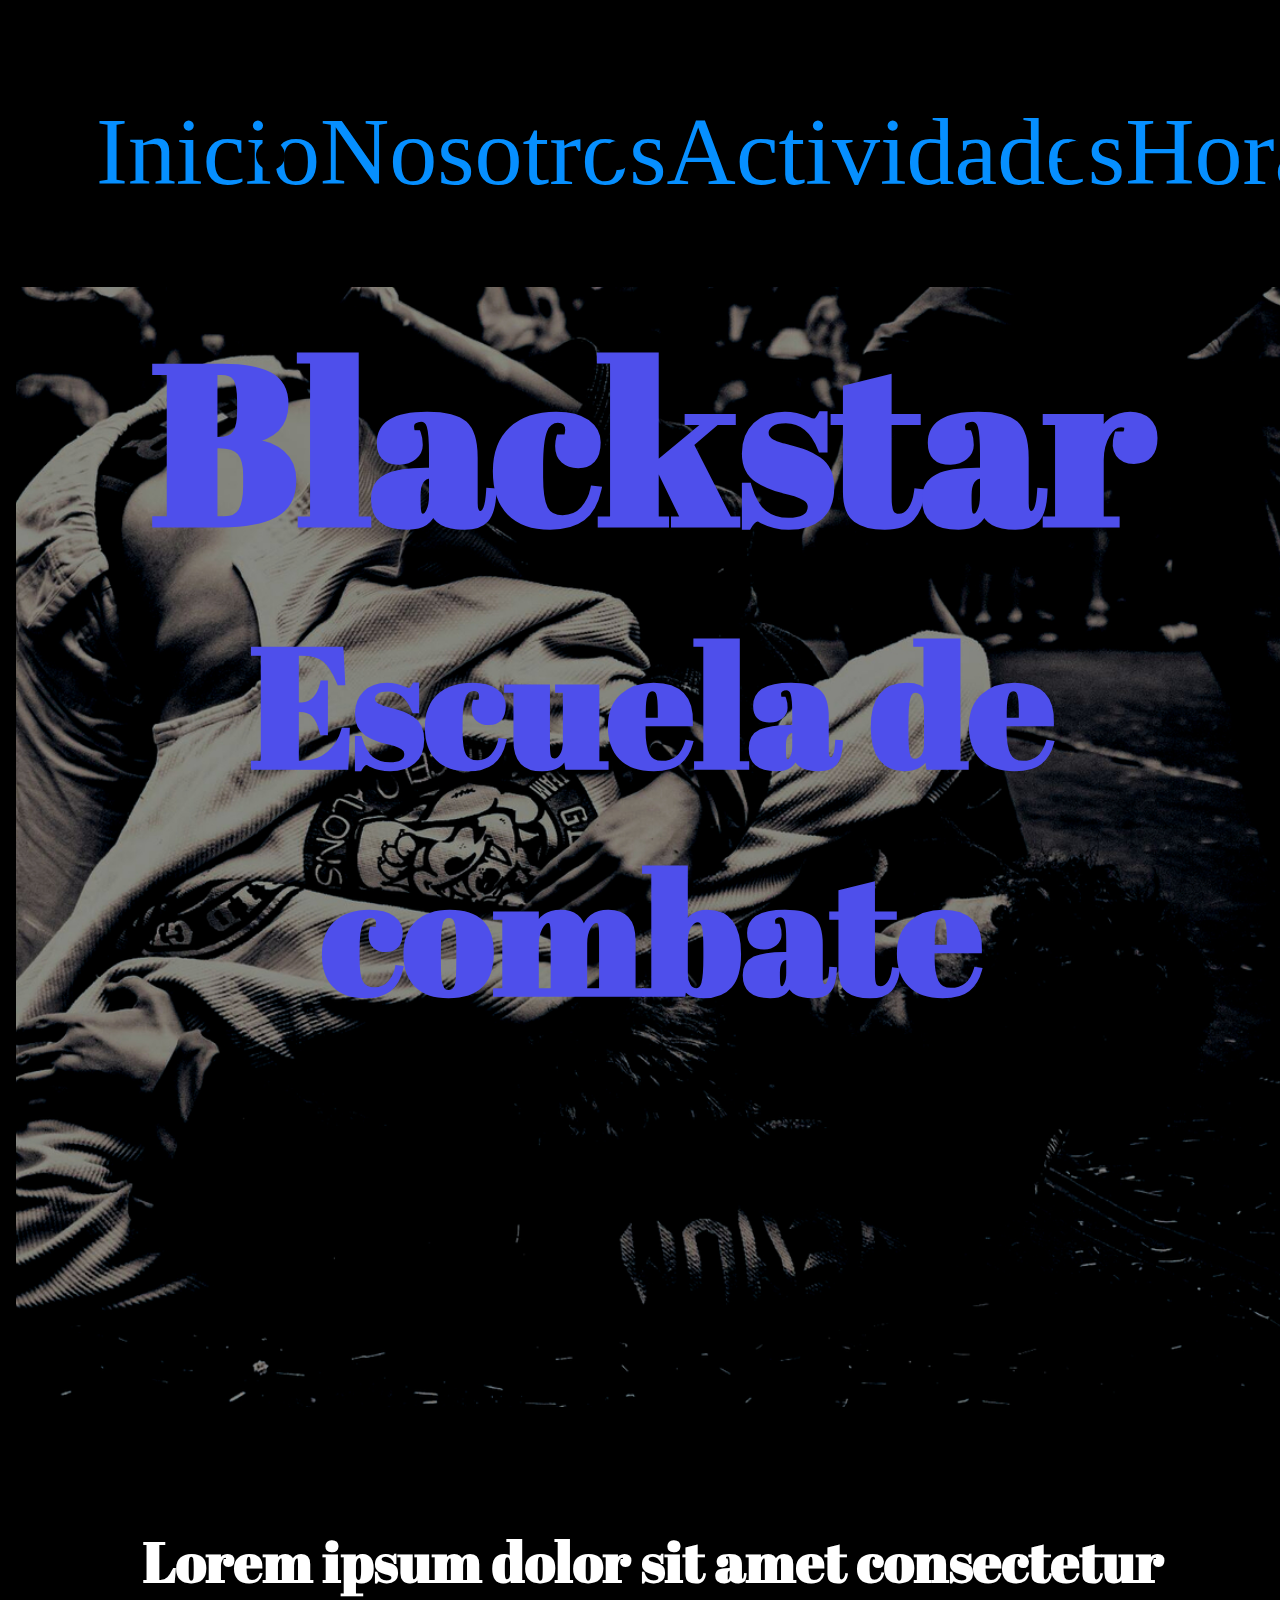
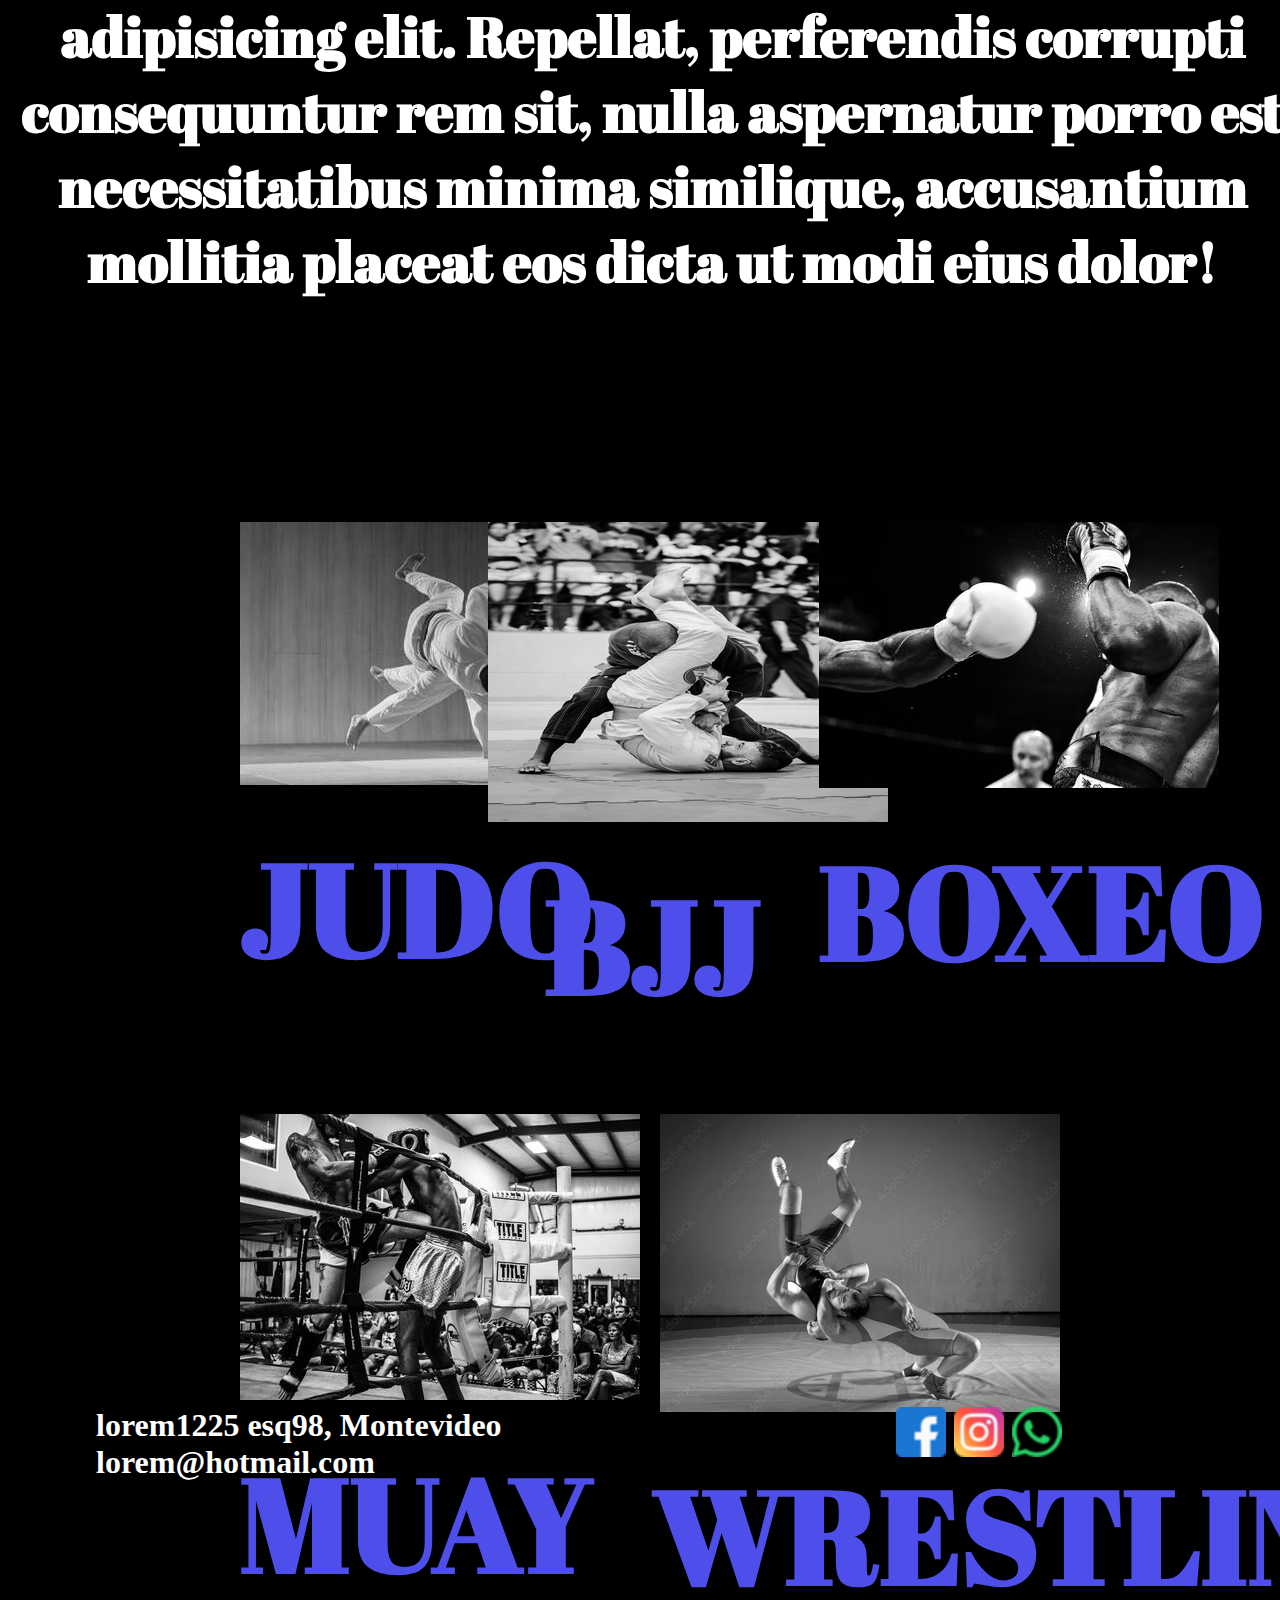
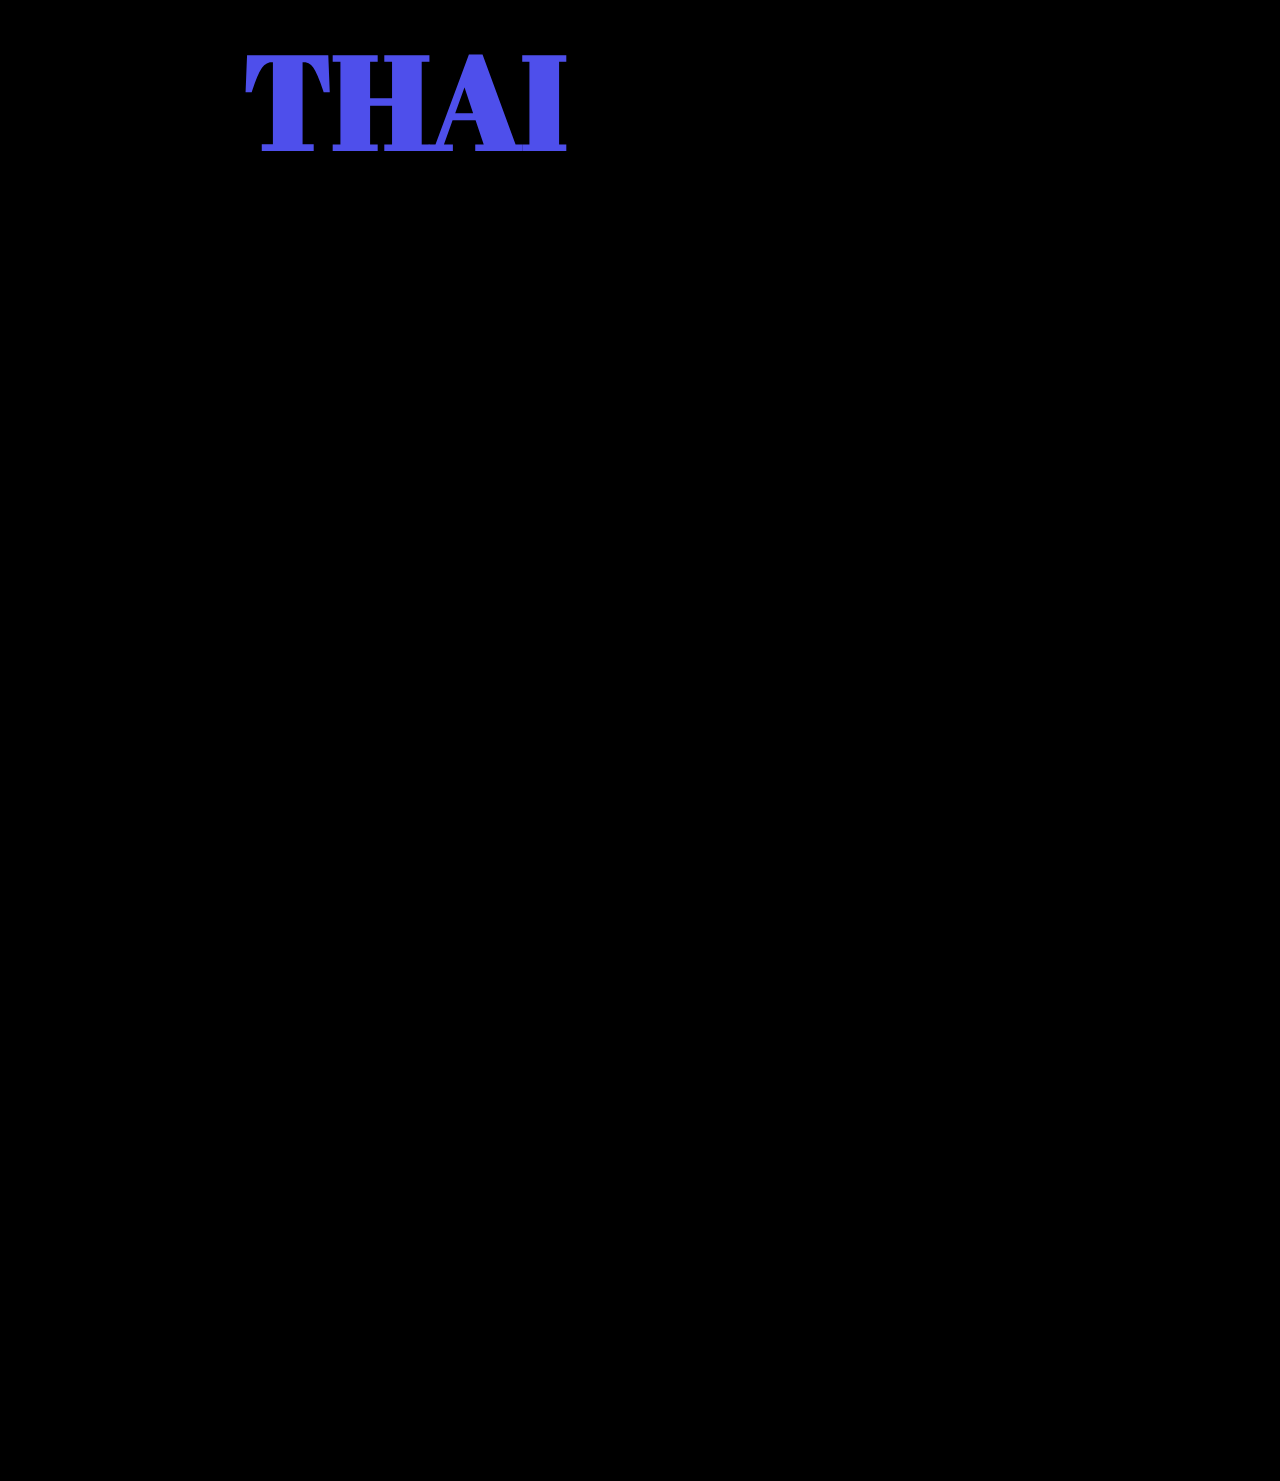
<file: index.html>
<!DOCTYPE html>
<html lang="en">
    <head>
        <meta charset="UTF-8">
        <meta name="viewport" content="width=device-width, initial-scale=1.0">
        <title>Document</title>
        <link rel="preconnect" href="https://fonts.googleapis.com">
        <link rel="preconnect" href="https://fonts.gstatic.com" crossorigin>
        <link href="https://fonts.googleapis.com/css2?family=Abril+Fatface&family=Bebas+Neue&family=Dancing+Script:wght@700&display=swap" rel="stylesheet">
        <link rel="stylesheet" href="./css/style.css">
    </head>
    <body class="bodyprincipal">
        <header class="sectionthehead">
            <nav>
                <ul>
                    <li><a href="#">Inicio</a></li>
                    <li><a href="./pages/nosotros.html">Nosotros</a></li>
                    <li><a href="./pages/actividades.html">Actividades</a></li>                  
                    <li><a href="./pages/horarios.html">Horarios</a></li>
                    <li><a href="./pages/contacto.html">Contacto</a></li>
                </ul>
            </nav>
        </header>
        <main class="sectionthefirst">
            <section class="sectionhead">
                <article>
                <h1>Blackstar</h1>
                    <h2>Escuela de combate</h2>
                </article>
                        <div class="section-lorem">
                            <h3>Lorem ipsum dolor sit amet consectetur adipisicing elit. Repellat, perferendis corrupti consequuntur rem sit, nulla aspernatur porro est necessitatibus minima similique, accusantium mollitia placeat eos dicta ut modi eius dolor! </h3> 
                        </div>  
            </section>
            <section class="sectionthelist">    
                <div class="item1">
                    <img src="./assets/judo.jpg" alt="JUDO">
                    <h3>JUDO</h3>
                </div>
                <div class="item2">
                    <img src="./assets/bjj-baw.jpg" alt="BRAZILIAN JIU JITSU">
                    <h3>BJJ</h3>
                </div>
                <div class="item3">
                    <img src="./assets/boxeo.jpg" alt="BOXEO">
                    <h3>BOXEO</h3>
                </div>
                <div class="item4">
                    <img src="./assets/muay-thai.jpg" alt="MUAY THAI">
                    <h3>MUAY THAI</h3>
                </div>
                <div class="item5">
                    <img src="./assets/wrestling.jpg" alt="WRESTLING">
                    <h3>WRESTLING</h3>
                </div>
            </section>
        </main>
        <footer class="sectionfooterindexindex">
            <div class="item01">
                <h4>lorem1225 esq98, Montevideo</h4>
                <h4>lorem@hotmail.com</h4>
            </div>
            <div class="item02">
                <a href="https://www.facebook.com/BlackStarMontevideo/" target="_blank"><img src="./assets/facebook-social-media-icon-design-template-vector-png_126986.png" alt="facebook"></a>
                <a href="https://www.instagram.com/blackstarmvd/?hl=es" target="_blank"><img src="./assets/instagram.png" alt="instagram"></a>
                <a href="https://wa.me/+598099291809?text=¡Hola, quisiera informacion sobre Blackstar!" target="_blank"><img src="./assets/Digital_Glyph_Green.png" alt="whatsapp"></a>
            </div>
        </footer>
    </body>
</html>
</file>
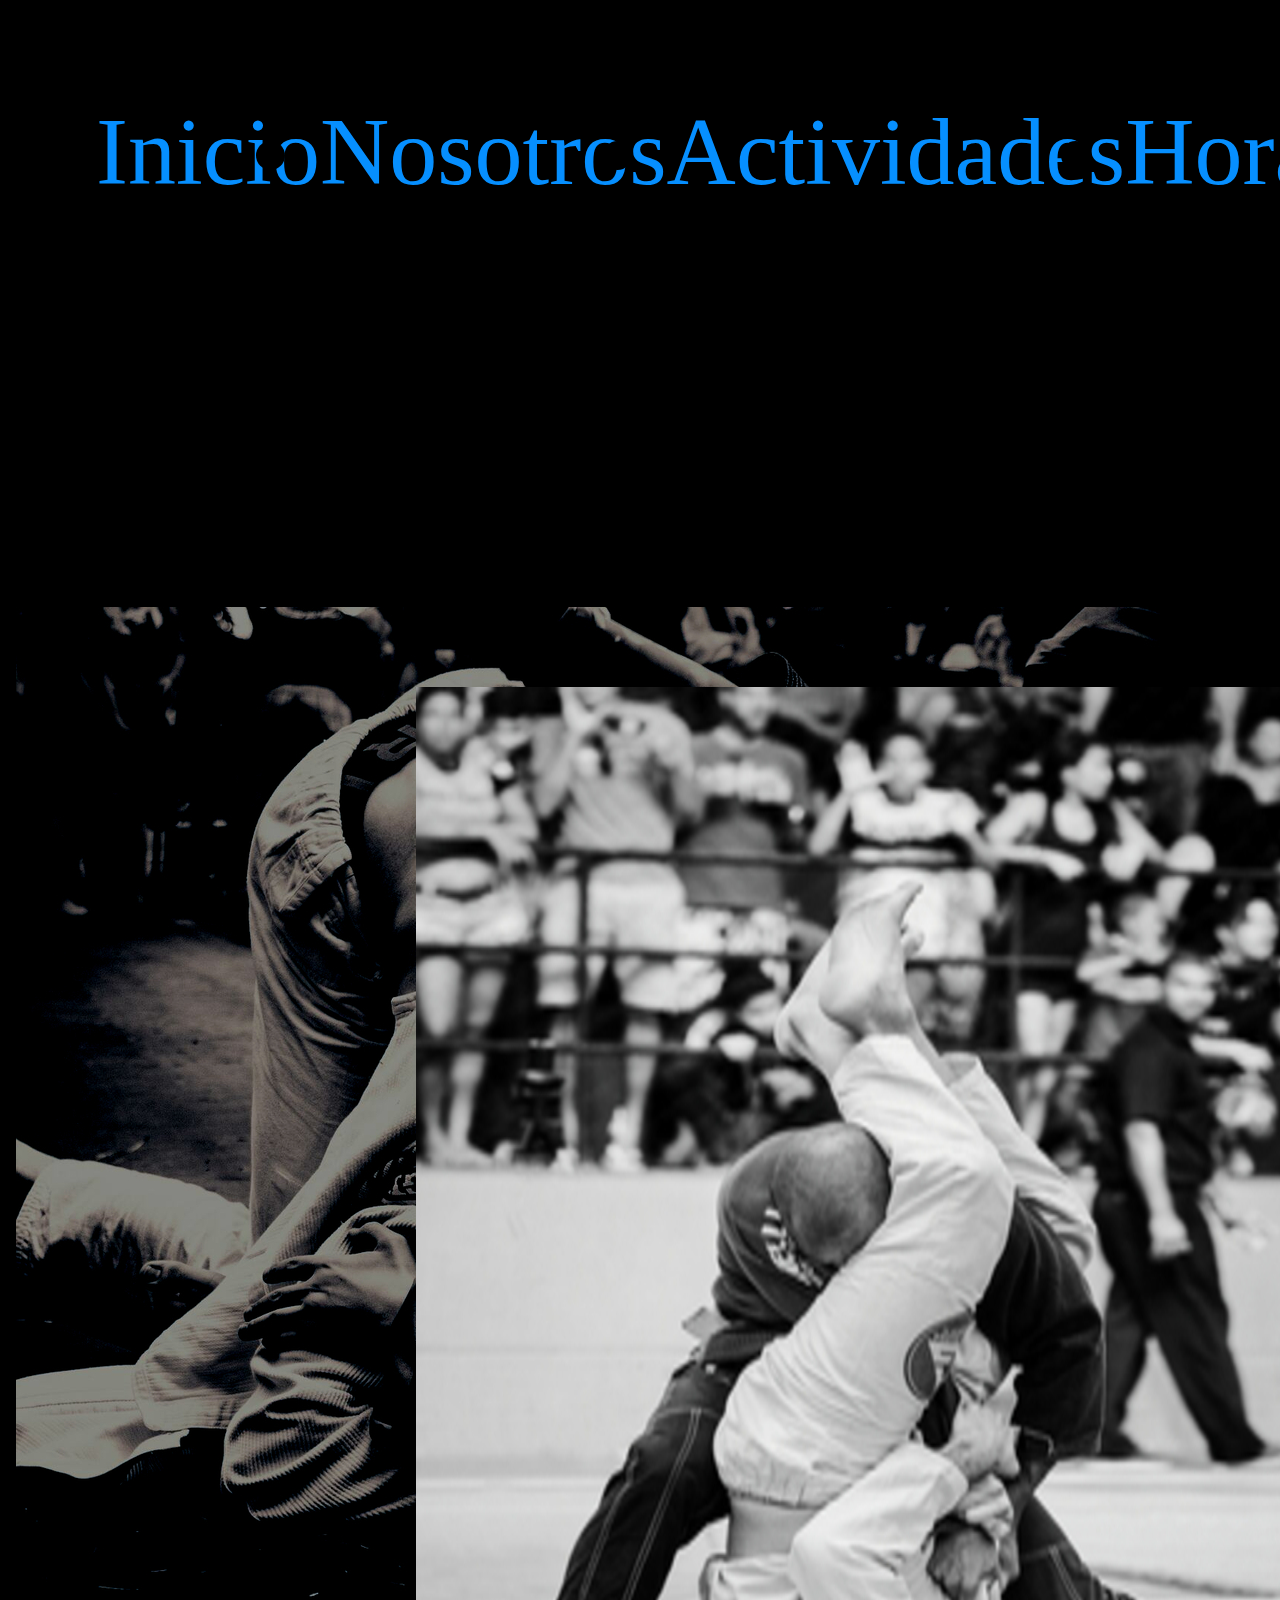
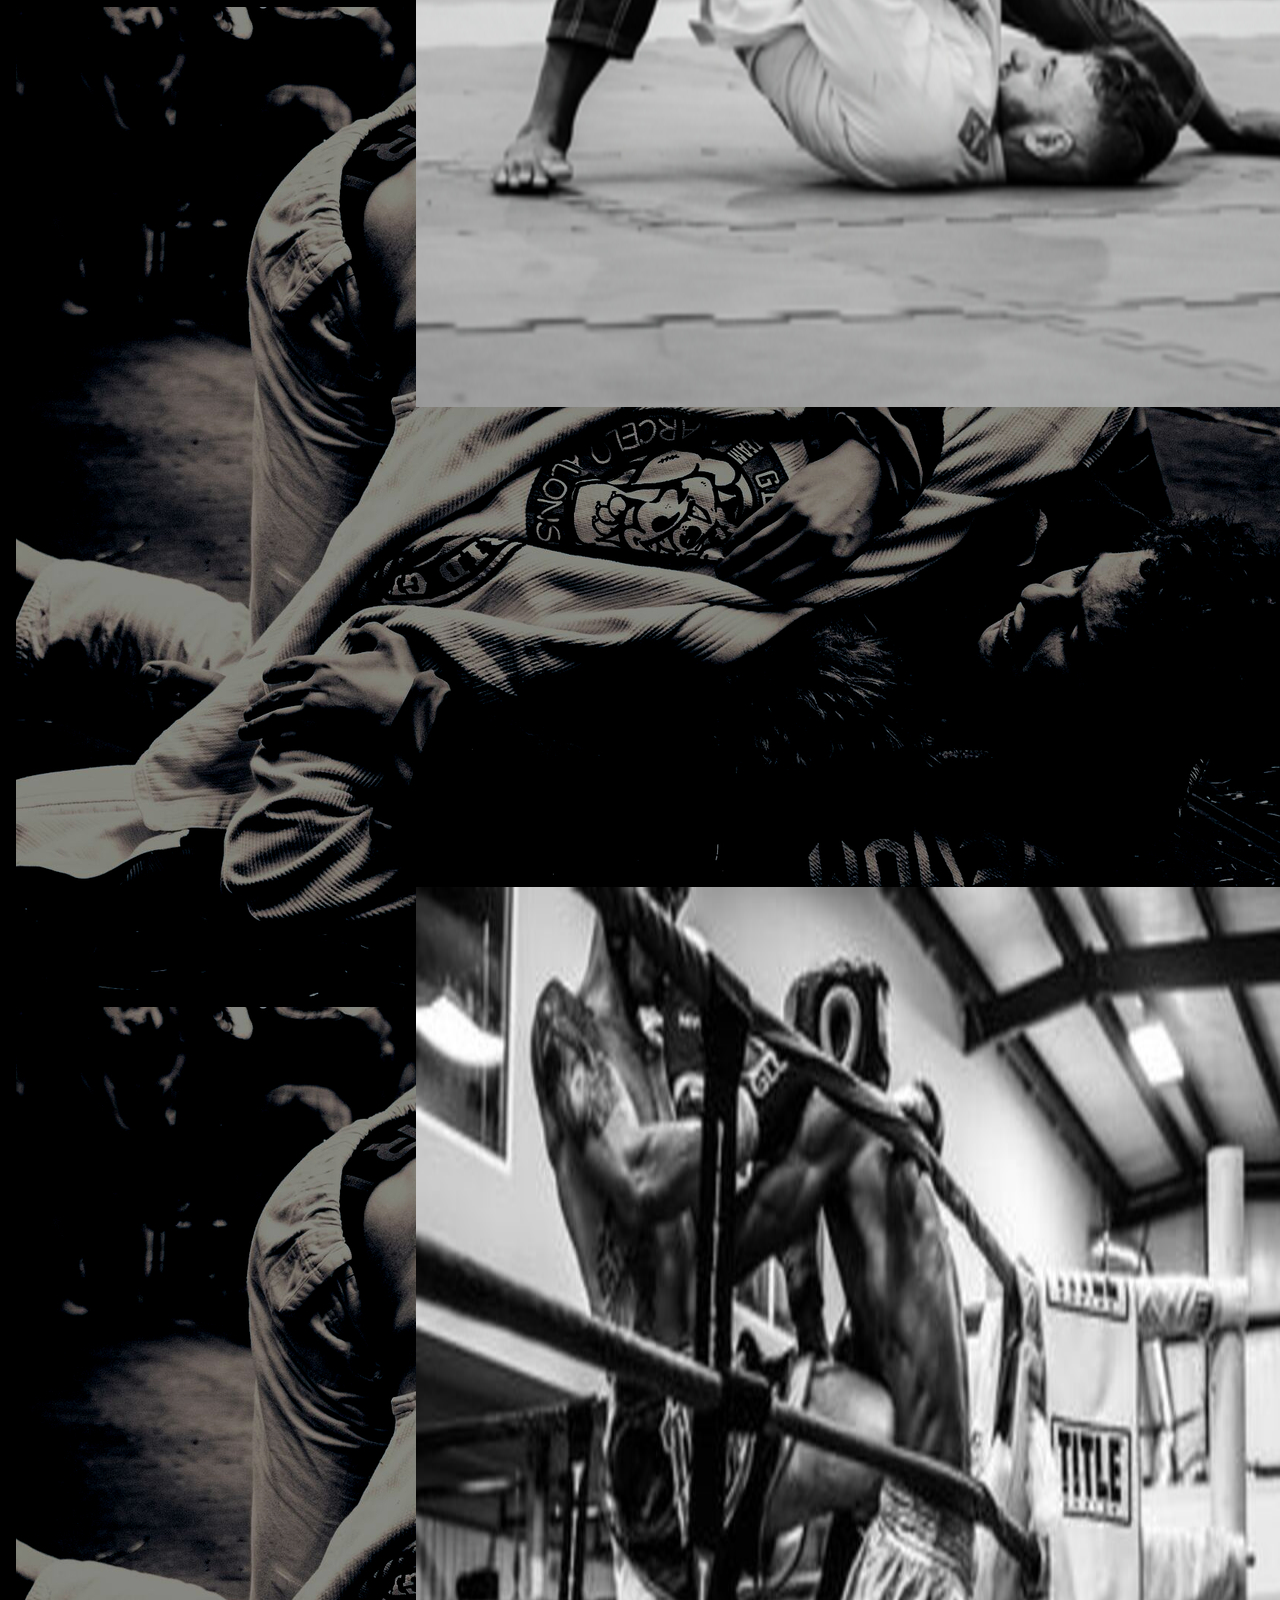
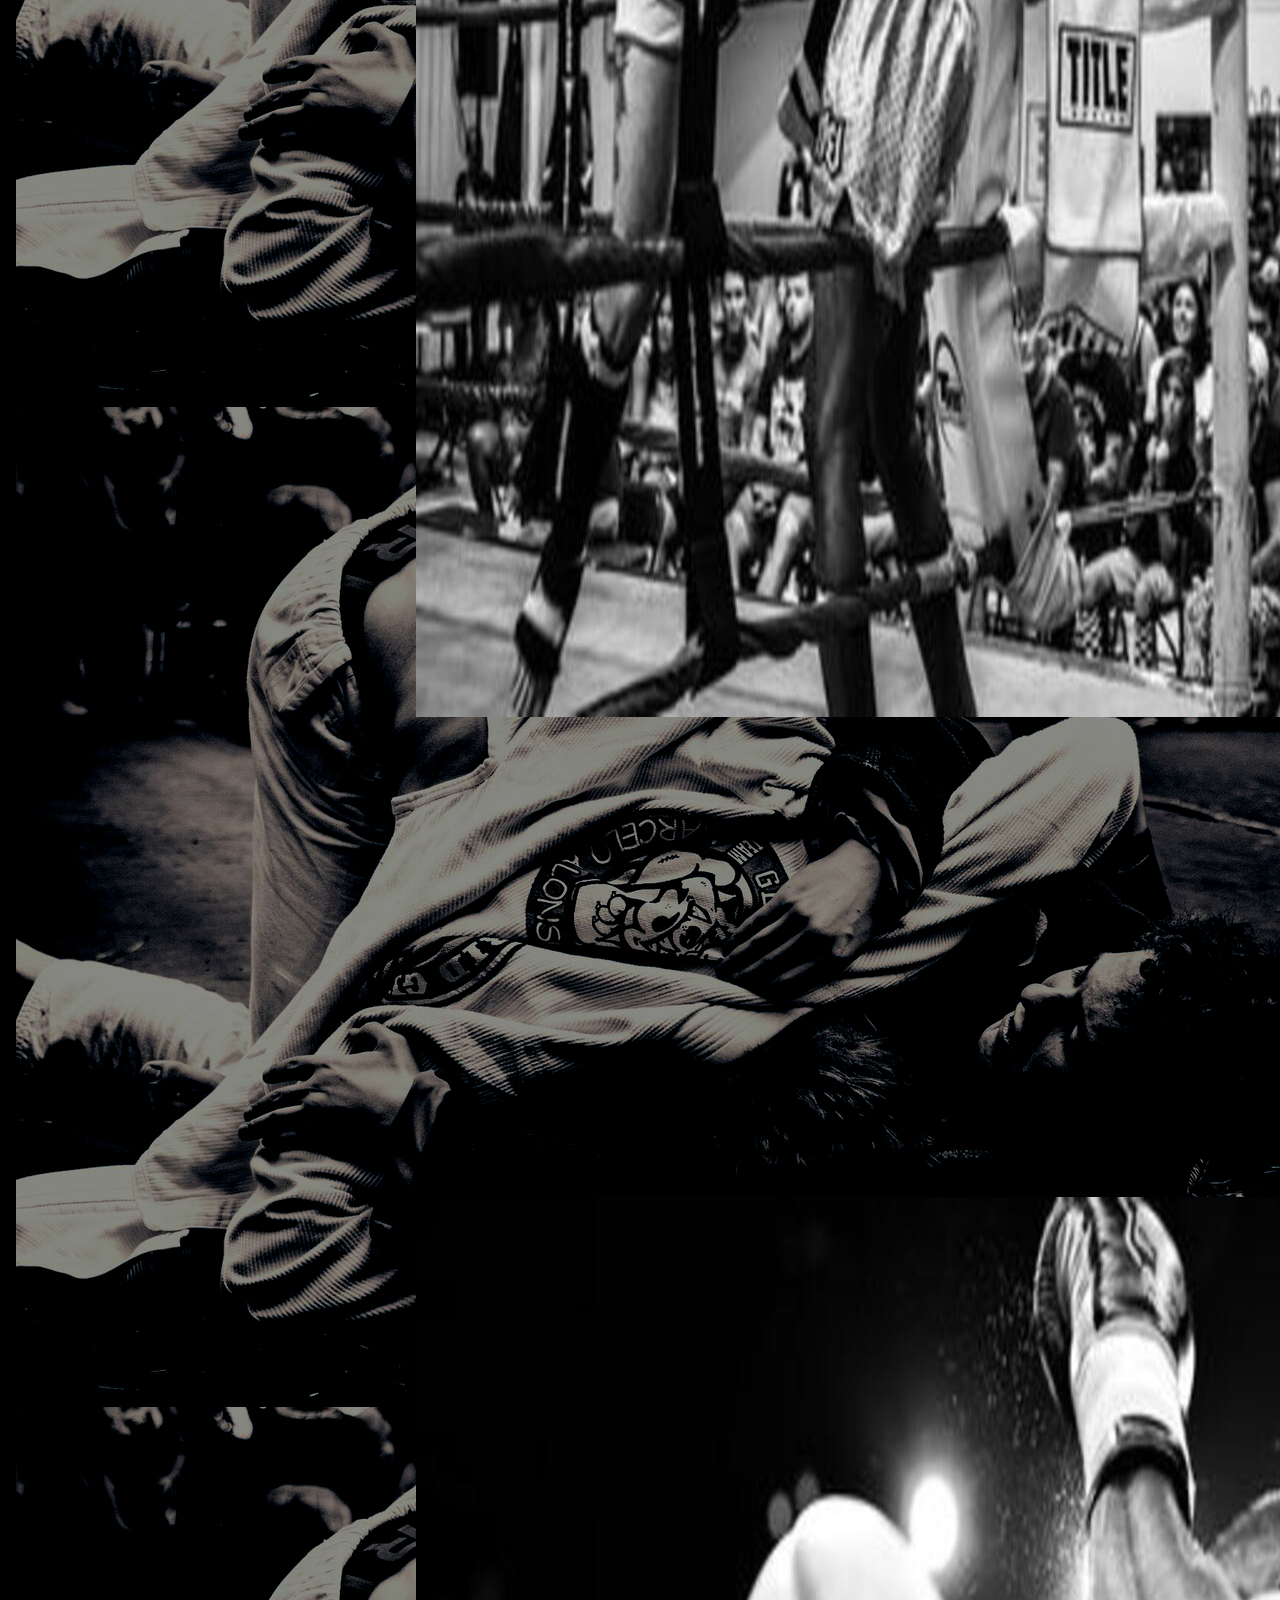
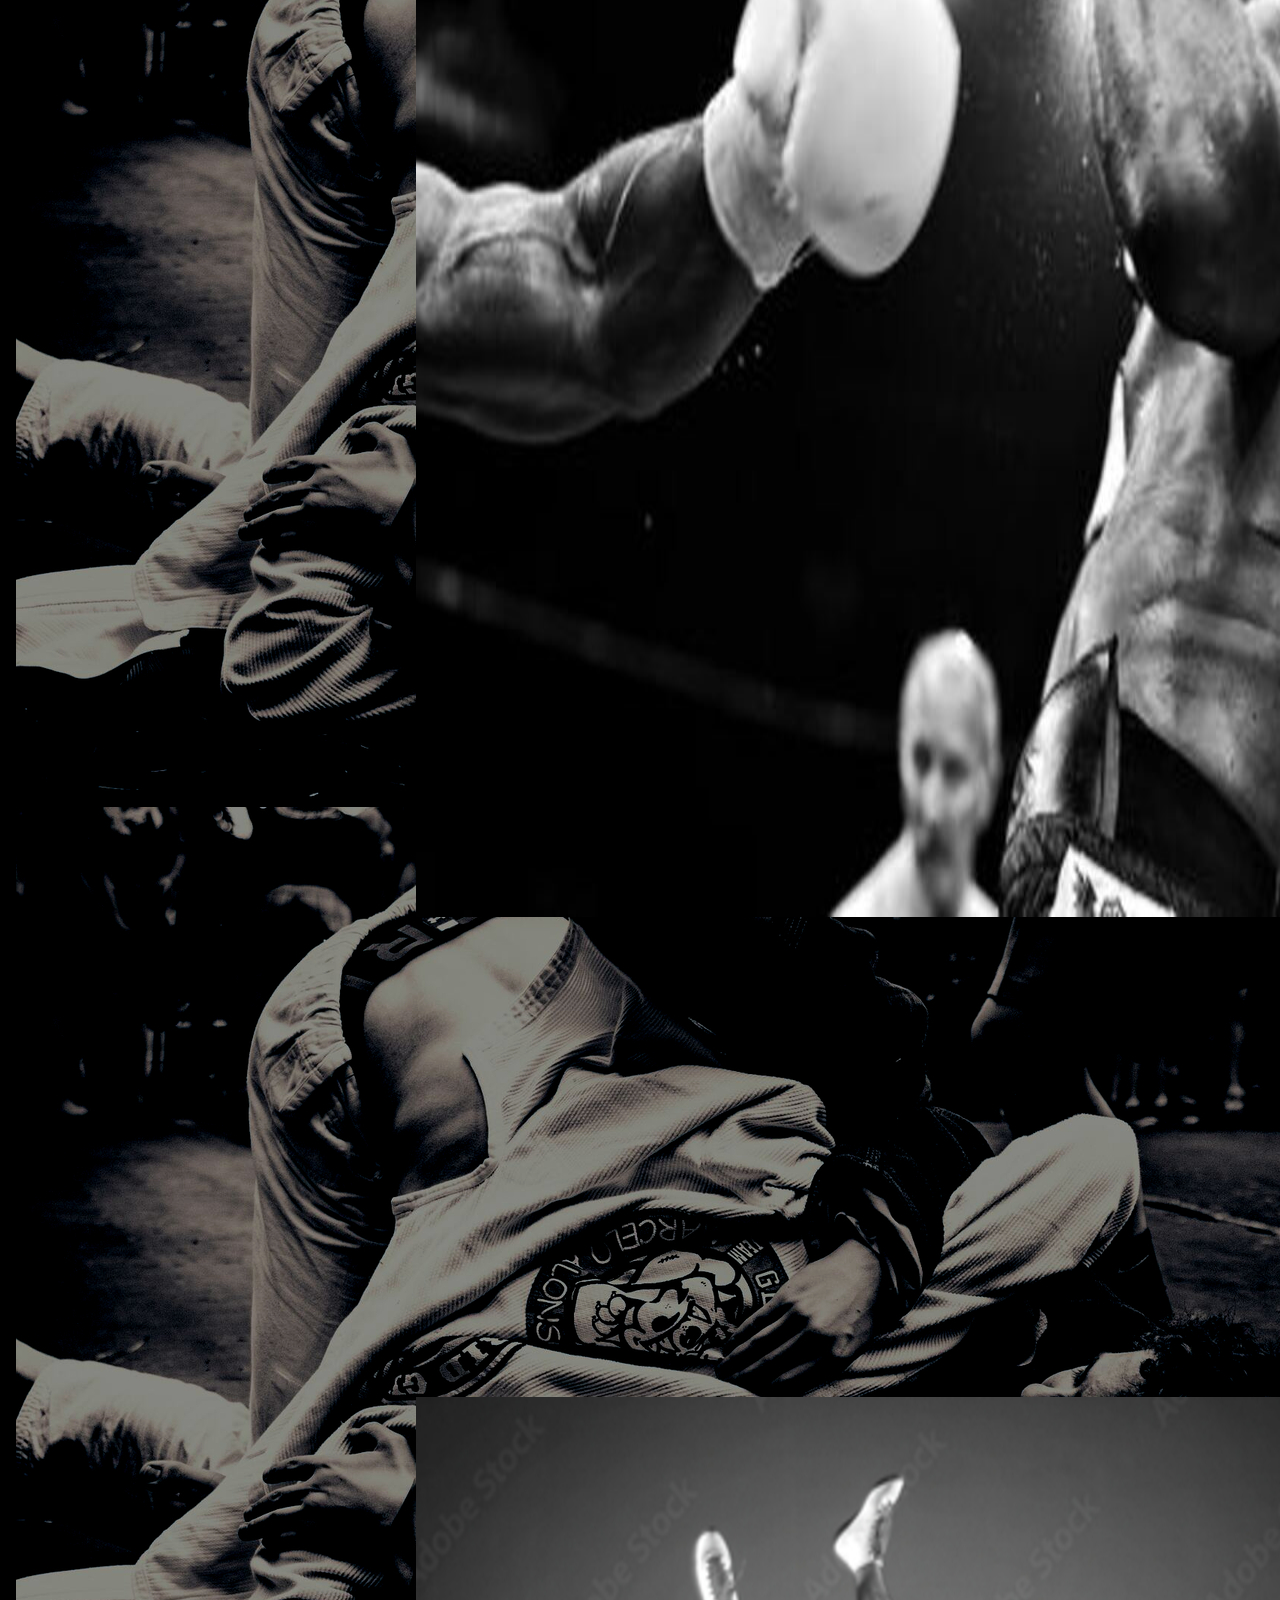
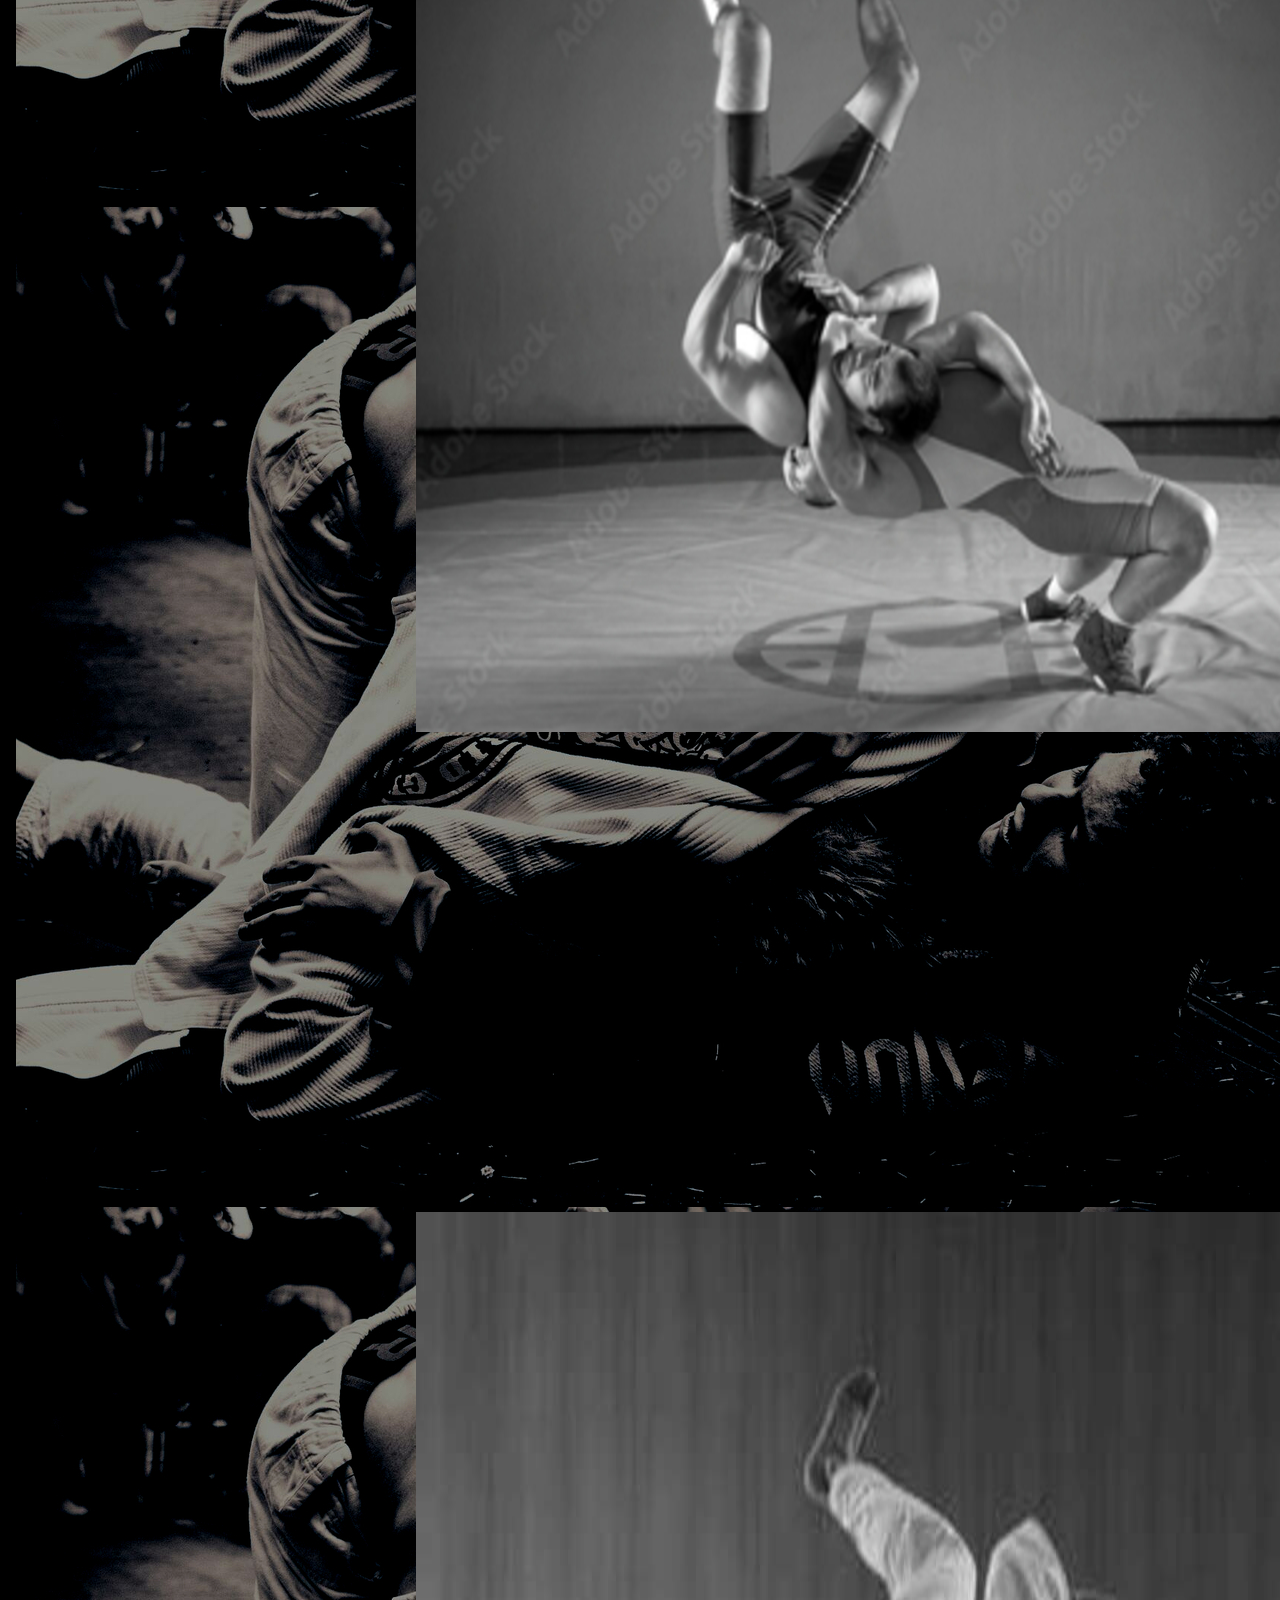
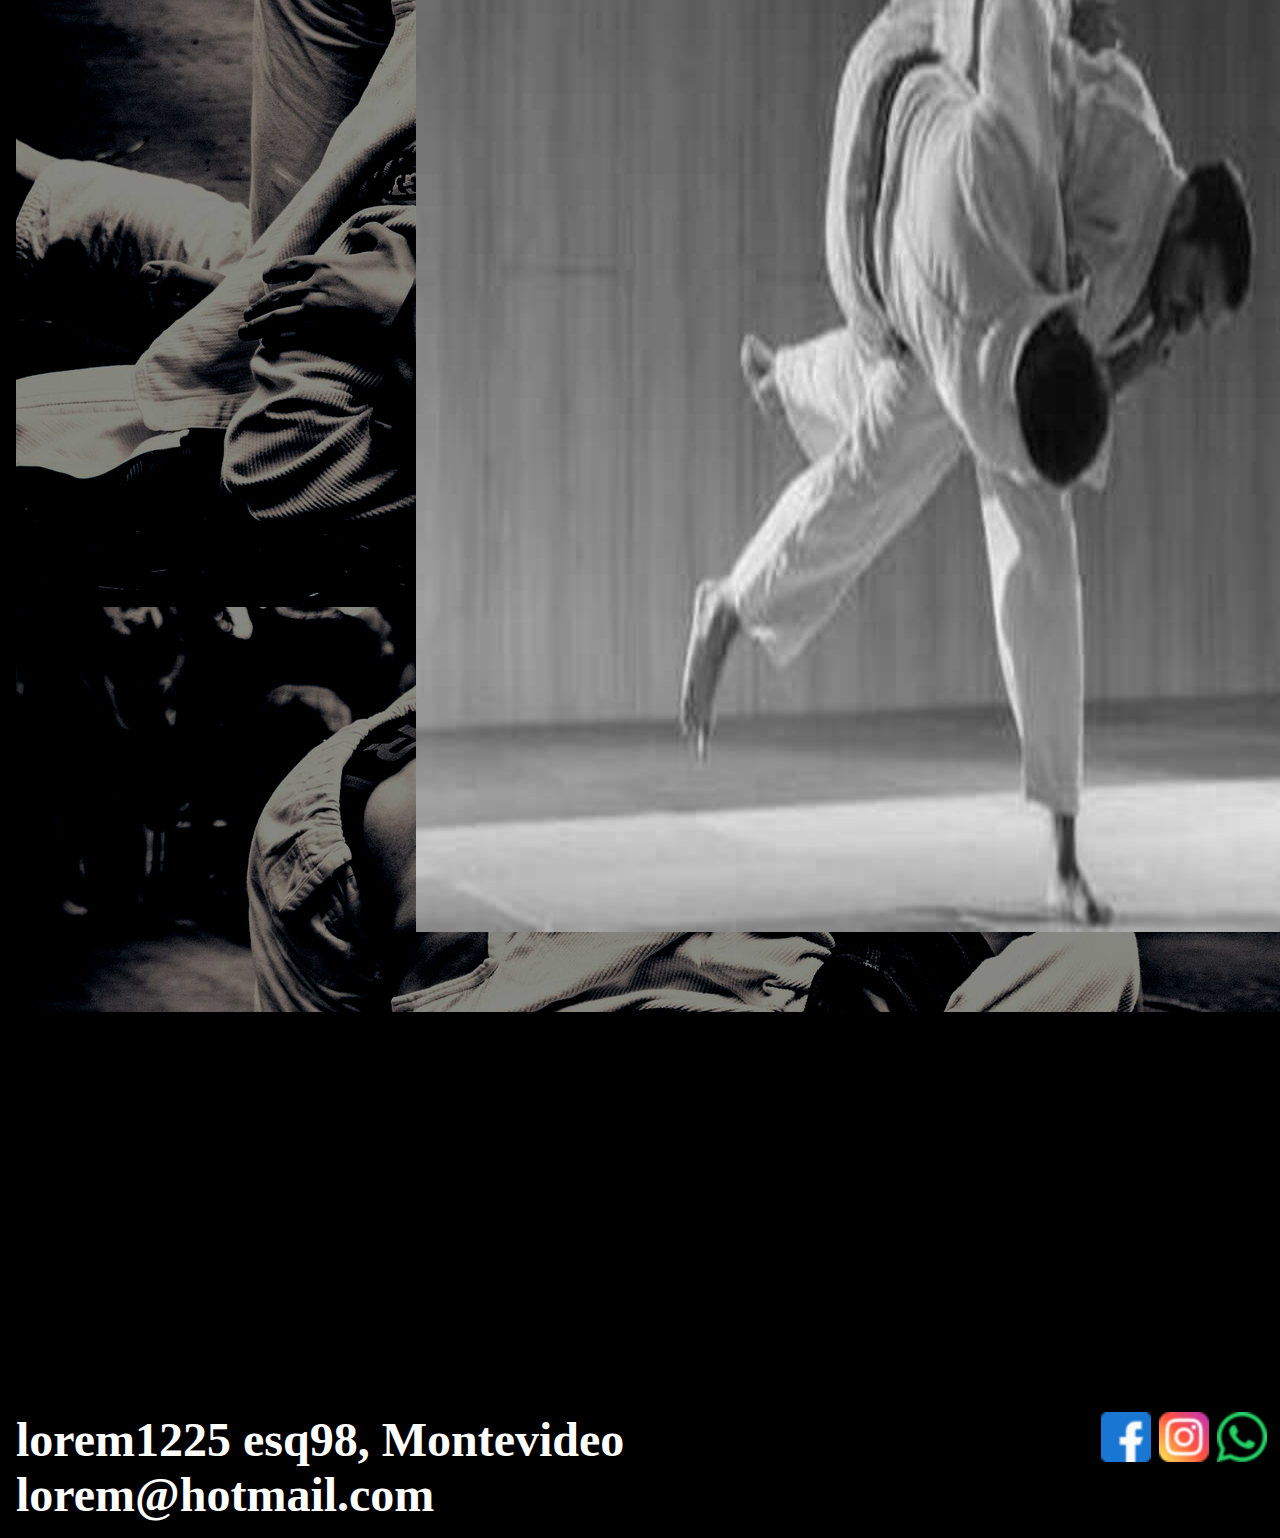
<file: pages/actividades.html>
<!DOCTYPE html>
<html lang="en">
<head>
    <meta charset="UTF-8">
    <meta name="viewport" content="width=device-width, initial-scale=1.0">
    <title>Document</title>
    <link rel="stylesheet" href="../css/style.css">
    </head>
    <body>
        <header class="sectionthehead">
            <nav>
                <ul>
                    <li><a href="../index.html">Inicio</a></li>
                    <li><a href="./nosotros.html">Nosotros</a></li>
                    <li><a href="#">Actividades</a></li>
                    <li><a href="./horarios.html">Horarios</a></li>
                    <li><a href="./contacto.html">Contacto</a></li>
                </ul>
            </nav>
        </header>
        <main class="sectionnosotros">
            <section>
                <article>
                    <img src="../assets/bjj-baw (1).jpg" alt="BrazilianJiuJitsu">
                    <div>
                        <h1>BJJ</h1>
                        <p>Lorem ipsum dolor sit, amet consectetur adipisicing elit. Mollitia fuga consequatur tempora a earum? Ut nulla ad, fuga autem accusantium suscipit earum, eveniet incidunt commodi quibusdam reiciendis delectus debitis hic.</p>
                    </div>
                </article>
                <article>
                    <img src="../assets/muay-thai (1).jpg" alt="MuayThai">
                    <div>
                        <h1>Muay Thai</h1>
                        <p>Lorem ipsum dolor sit, amet consectetur adipisicing elit. Mollitia fuga consequatur tempora a earum? Ut nulla ad, fuga autem accusantium suscipit earum, eveniet incidunt commodi quibusdam reiciendis delectus debitis hic.</p>
                    </div>
                </article>
                <article>
                    <img src="../assets/boxeo (1).jpg" alt="Boxeo">
                    <div>
                        <h1>Boxeo</h1>
                        <p>Lorem ipsum dolor sit, amet consectetur adipisicing elit. Mollitia fuga consequatur tempora a earum? Ut nulla ad, fuga autem accusantium suscipit earum, eveniet incidunt commodi quibusdam reiciendis delectus debitis hic.</p>
                    </div>
                </article>
                <article>
                    <img src="../assets/wrestling (1).jpg" alt="Wrestlins">
                    <div>
                        <h1>Wrestling</h1>
                        <p>Lorem ipsum dolor sit, amet consectetur adipisicing elit. Mollitia fuga consequatur tempora a earum? Ut nulla ad, fuga autem accusantium suscipit earum, eveniet incidunt commodi quibusdam reiciendis delectus debitis hic.</p>
                    </div>
                </article>
                <article>
                    <img src="../assets/judo (1).jpg" alt="Judo">
                    <div>
                        <h1>Judo</h1>
                        <p>Lorem ipsum dolor sit, amet consectetur adipisicing elit. Mollitia fuga consequatur tempora a earum? Ut nulla ad, fuga autem accusantium suscipit earum, eveniet incidunt commodi quibusdam reiciendis delectus debitis hic.</p>
                    </div>
                </article>
            </section>
        </main>
        <footer class="sectionfooterindex">
            <div>
                <h2>lorem1225 esq98, Montevideo</h2>
                <h2>lorem@hotmail.com</h2>
            </div>
            <div>
                <a href="https://www.facebook.com/BlackStarMontevideo/" target="_blank"><img src="../assets/facebook-social-media-icon-design-template-vector-png_126986.png" alt="facebook"></a>
                <a href="https://www.instagram.com/blackstarmvd/?hl=es" target="_blank"><img src="../assets/instagram.png" alt="instagram"></a>
                <a href="https://wa.me/+598099291809?text=¡Hola, quisiera informacion sobre Blackstar!" target="_blank"><img src="../assets/Digital_Glyph_Green.png" alt="wathsapp"></a>
            </div>
        </footer>
    </body>
</html>
</file>
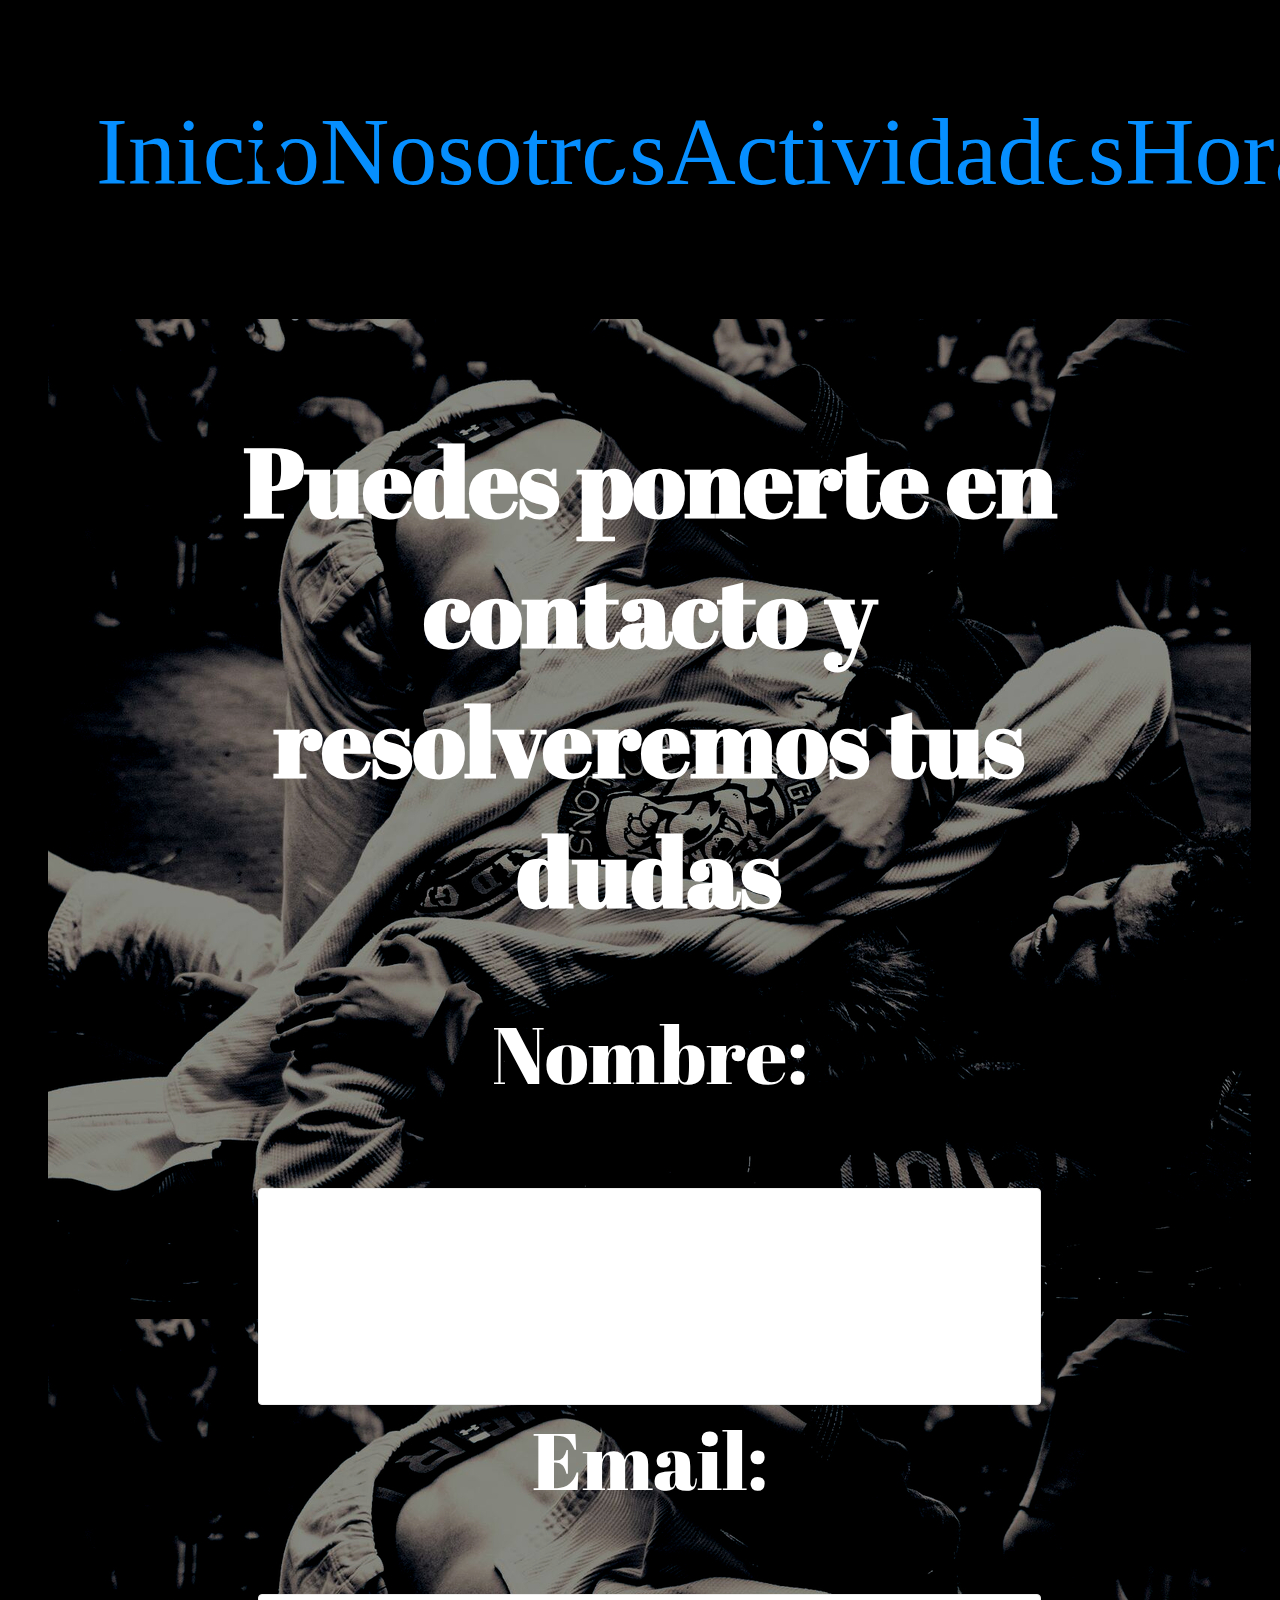
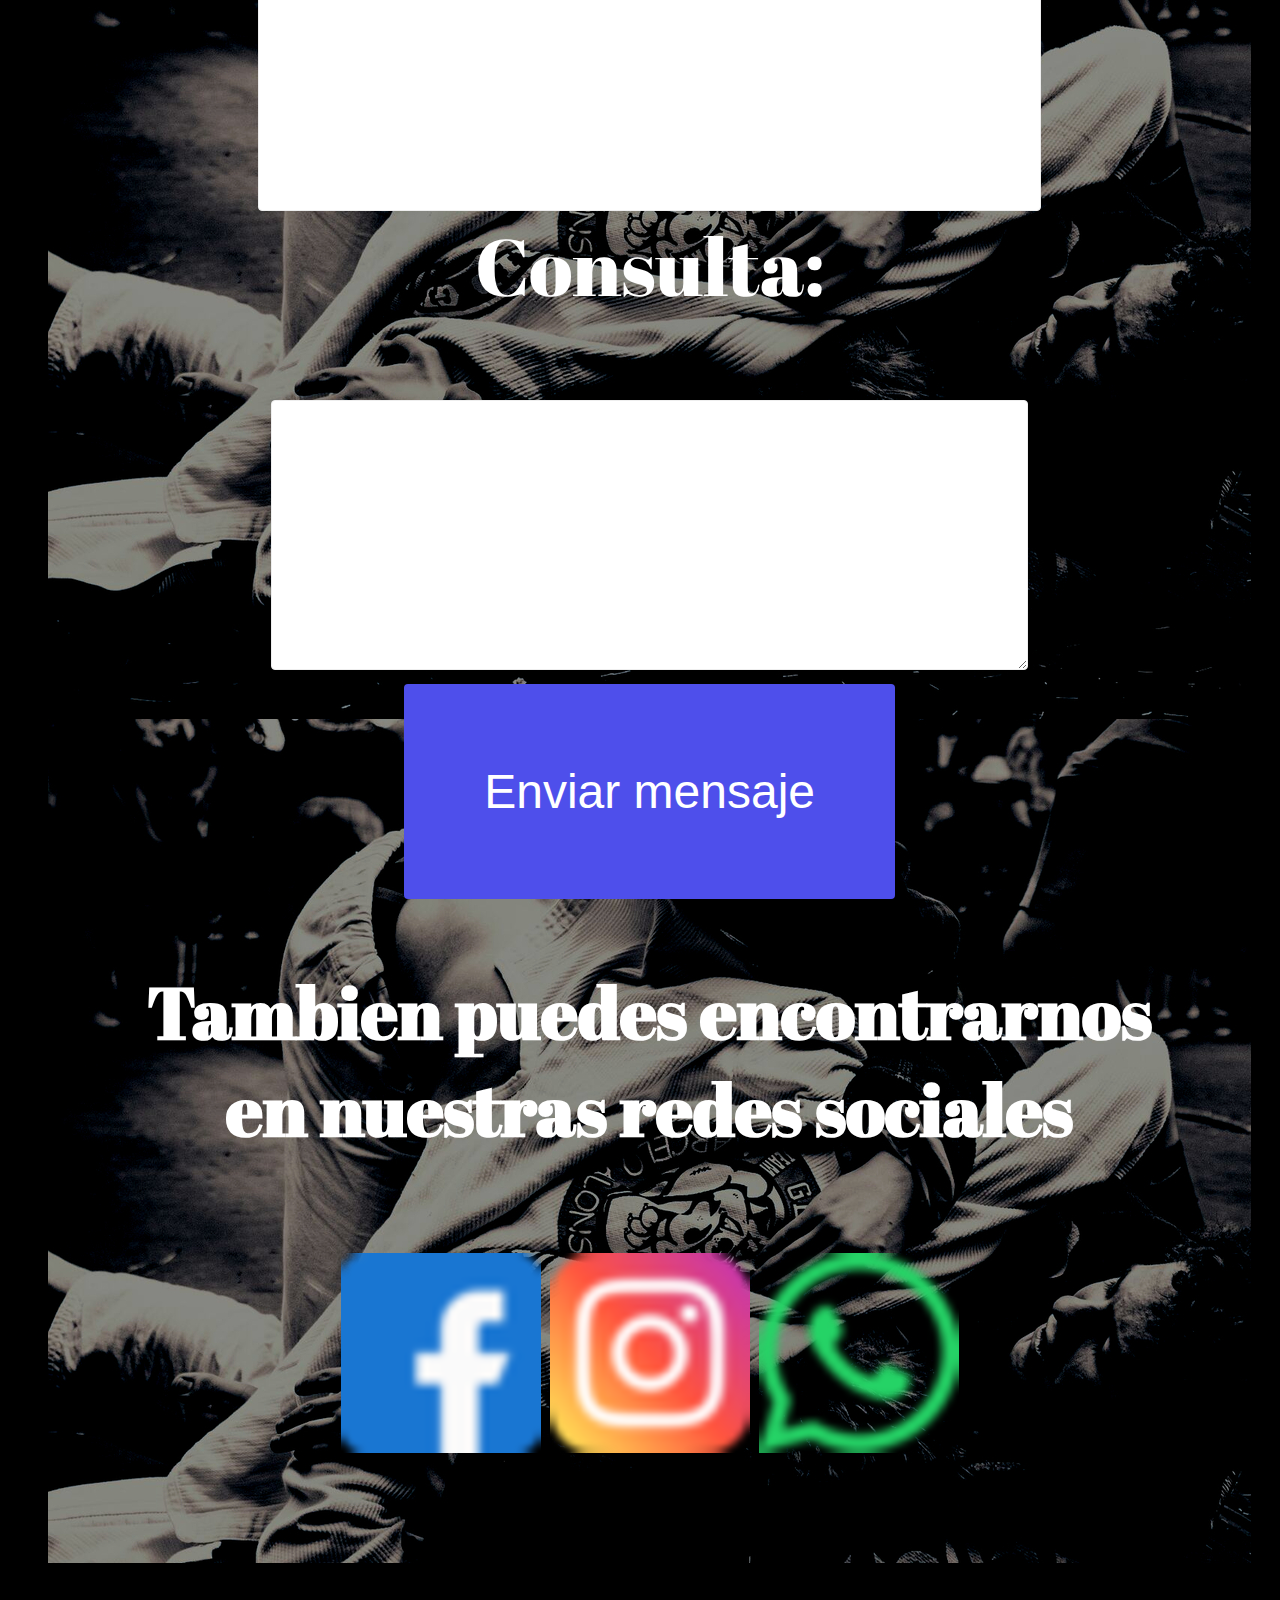
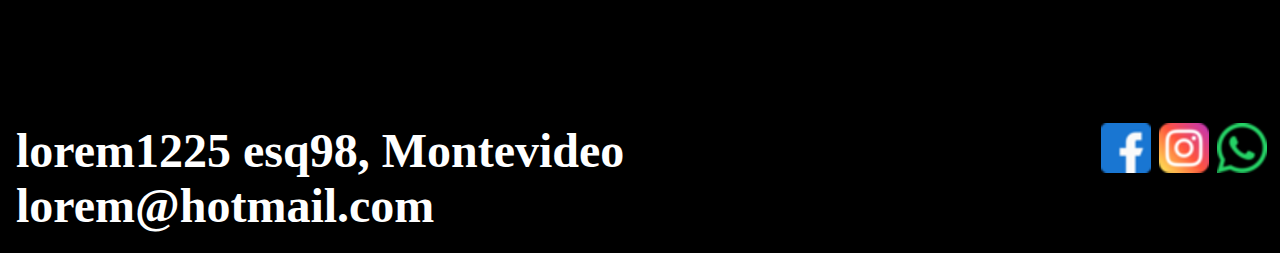
<file: pages/contacto.html>
<!DOCTYPE html>
<html lang="en">
    <head>
        <meta charset="UTF-8">
        <meta name="viewport" content="width=device-width, initial-scale=1.0">
        <title>Document</title>
        <link rel="preconnect" href="https://fonts.googleapis.com">
        <link rel="preconnect" href="https://fonts.gstatic.com" crossorigin>
        <link href="https://fonts.googleapis.com/css2?family=Abril+Fatface&family=Bebas+Neue&family=Dancing+Script:wght@700&display=swap" rel="stylesheet">
        <link rel="stylesheet" href="../css/style.css">
    </head>
    <body>
        <header class="sectionthehead">
            <nav>
                <ul>
                    <li><a href="../index.html">Inicio</a></li>
                    <li><a href="./nosotros.html">Nosotros</a></li>
                    <li><a href="./actividades.html">Actividades</a></li>
                    <li><a href="./horarios.html">Horarios</a></li>
                    <li><a href="#">Contactos</a></li>
                </ul>
            </nav>
        </header>
        <main class="sectionconsulta">
            <h1>Puedes ponerte en contacto y resolveremos tus dudas</h1>
            <form action="/enviar-mensaje" method="POST">
                <label for="nombre">Nombre:</label><br />
                <input type="text" id="nombre" name="nombre" /><br />
                <label for="email">Email:</label><br />
                <input type="email" id="email" name="email" /><br />
                <label for="mensaje">Consulta:</label><br />
                <textarea id="mensaje" name="mensaje"></textarea><br />
                <input type="submit" value="Enviar mensaje" />
            </form>
            <h2>Tambien puedes encontrarnos en nuestras redes sociales</h2>
            <div>
                <a href="https://www.facebook.com/BlackStarMontevideo/" target="_blank"><img src="../assets/facebook-social-media-icon-design-template-vector-png_126986 (1).png" alt="facebook"></a>
                <a href="https://www.instagram.com/blackstarmvd/?hl=es" target="_blank"><img src="../assets/instagram (1).png" alt="instagram"></a>
                <a href="https://wa.me/+598099291809?text=¡Hola, quisiera informacion sobre Blackstar!" target="_blank"><img src="../assets/Digital_Glyph_Green (1).png" alt="whatsapp"></a>    
            </div>
        </main>
        <footer class="sectionfooterindex">
            <div>
                <h2>lorem1225 esq98, Montevideo</h2>
                <h2>lorem@hotmail.com</h2>
            </div>
            <div>
                <a href="https://www.facebook.com/BlackStarMontevideo/" target="_blank"><img src="../assets/facebook-social-media-icon-design-template-vector-png_126986.png" alt="faceboo"></a>
                <a href="https://www.instagram.com/blackstarmvd/?hl=es" target="_blank"><img src="../assets/instagram.png" alt="instagram"></a>
                <a href="https://wa.me/+598099291809?text=¡Hola, quisiera informacion sobre Blackstar!" target="_blank"><img src="../assets/Digital_Glyph_Green.png" alt="whatsapp"></a>
            </div>
        </footer>
    </body>
</html>
</file>
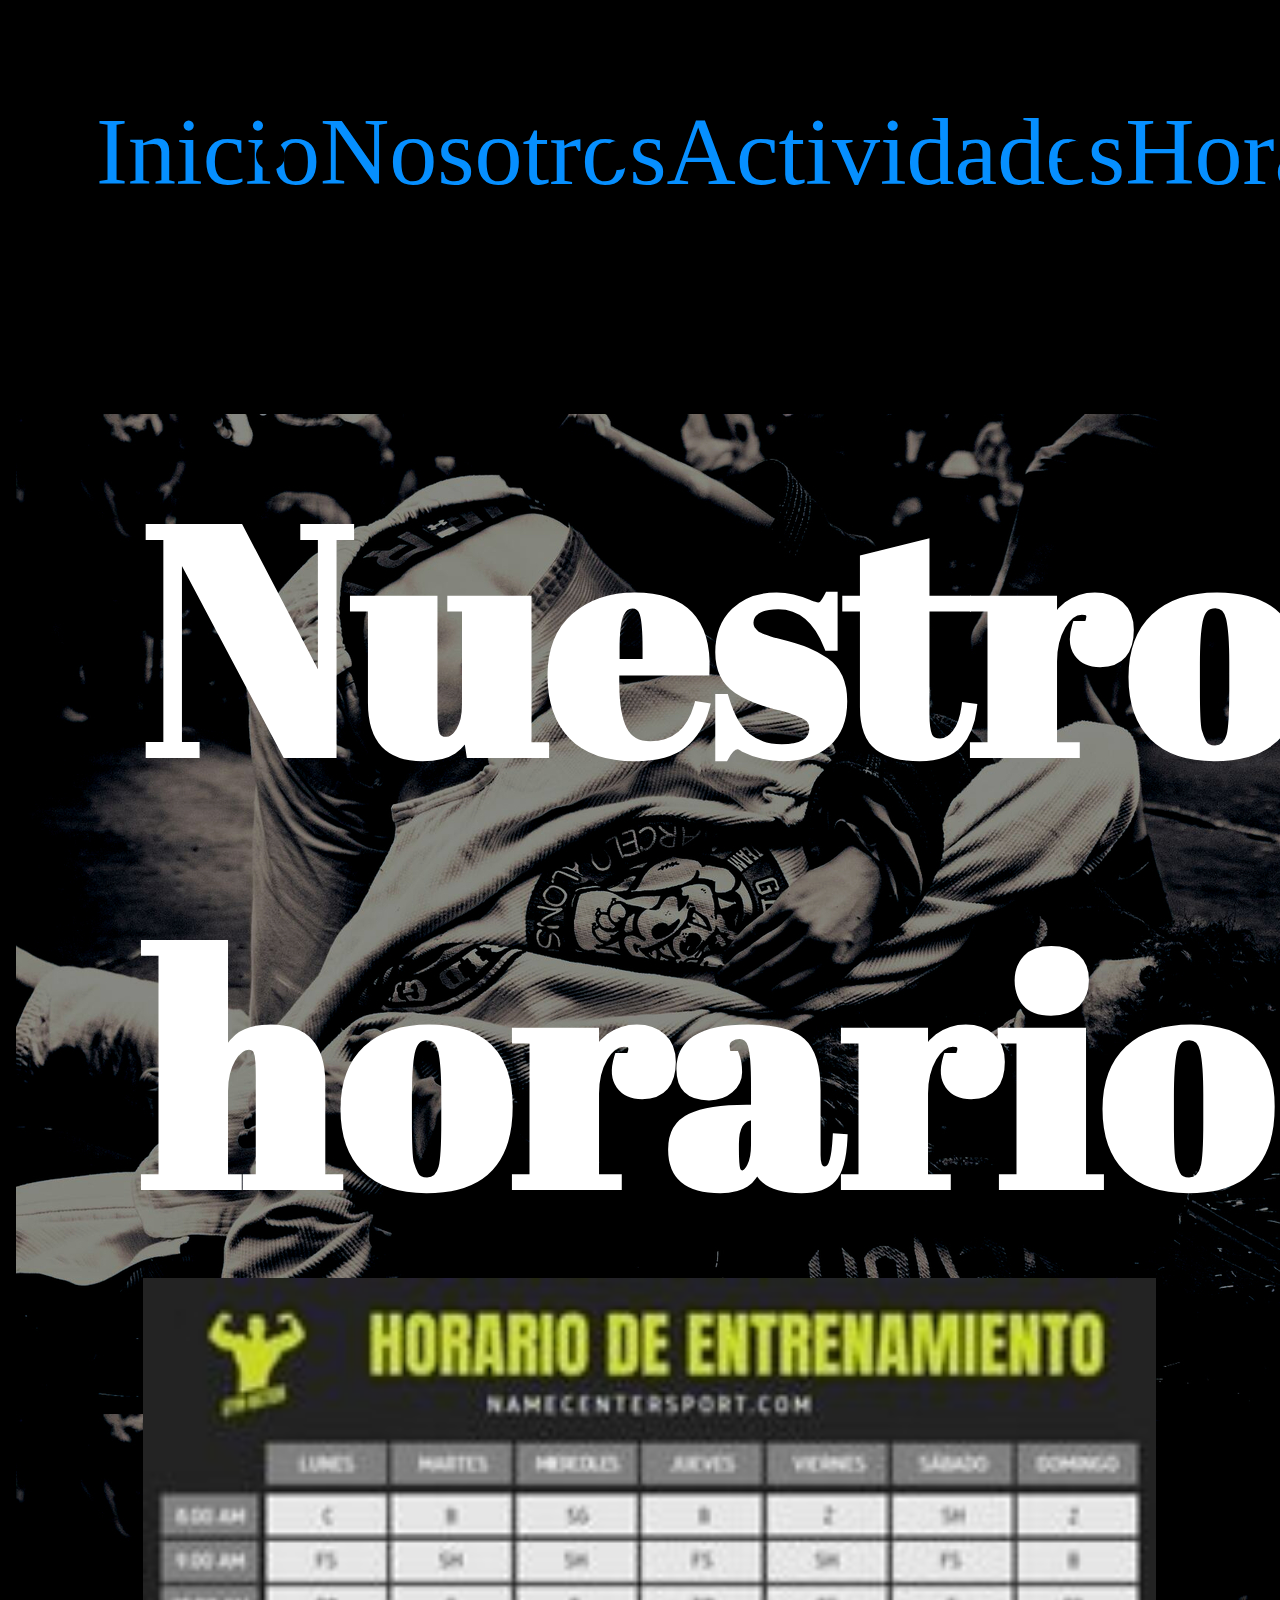
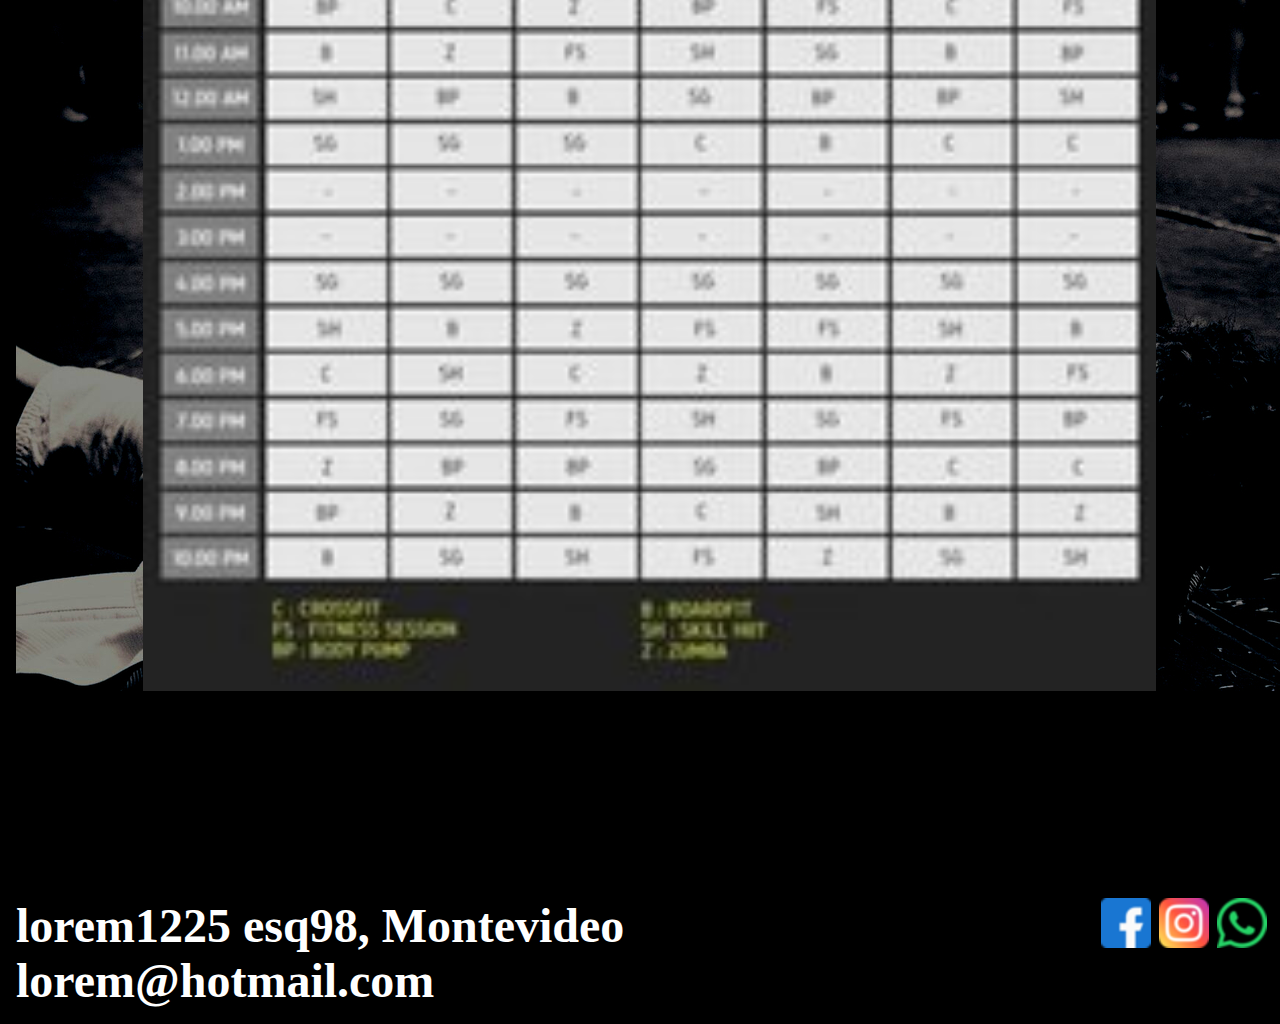
<file: pages/horarios.html>
<!DOCTYPE html>
<html lang="en">
    <head>
        <meta charset="UTF-8">
        <meta name="viewport" content="width=device-width, initial-scale=1.0">
        <title>Document</title>
        <link rel="preconnect" href="https://fonts.googleapis.com">
        <link rel="preconnect" href="https://fonts.gstatic.com" crossorigin>
        <link href="https://fonts.googleapis.com/css2?family=Abril+Fatface&family=Bebas+Neue&family=Dancing+Script:wght@700&display=swap" rel="stylesheet">
        <link rel="stylesheet" href="../css/style.css">
    </head>
    <body>
        <header class="sectionthehead">
            <nav>
                <ul>
                    <li><a href="../index.html">Inicio</a></li>
                    <li><a href="./nosotros.html">Nosotros</a></li>
                    <li><a href="./actividades.html">Actividades</a></li>
                    <li><a href="#">Horarios</a></li>
                    <li><a href="./contacto.html">Contacto</a></li>
                </ul>
            </nav>
        </header>
        <main>
            <section class="sectionhorarios">
                <h1>Nuestros horarios</h1>
                <img src="../assets/horarios.jpg" alt="horarios">
                </section>
        </main>
        <footer class="sectionfooterindex">
            <div>
                <h2>lorem1225 esq98, Montevideo</h2>
                <h2>lorem@hotmail.com</h2>
            </div>
            <div>
                <a href="https://www.facebook.com/BlackStarMontevideo/" target="_blank"><img src="../assets/facebook-social-media-icon-design-template-vector-png_126986.png" alt="facebook"></a>
                <a href="https://www.instagram.com/blackstarmvd/?hl=es" target="_blank"><img src="../assets/instagram.png" alt="instagram"></a>
                <a href="https://wa.me/+598099291809?text=¡Hola, quisiera informacion sobre Blackstar!" target="_blank"><img src="../assets/Digital_Glyph_Green.png" alt="whatsapp"></a>
            </div>
        </footer>
    </body>
</html>
</file>
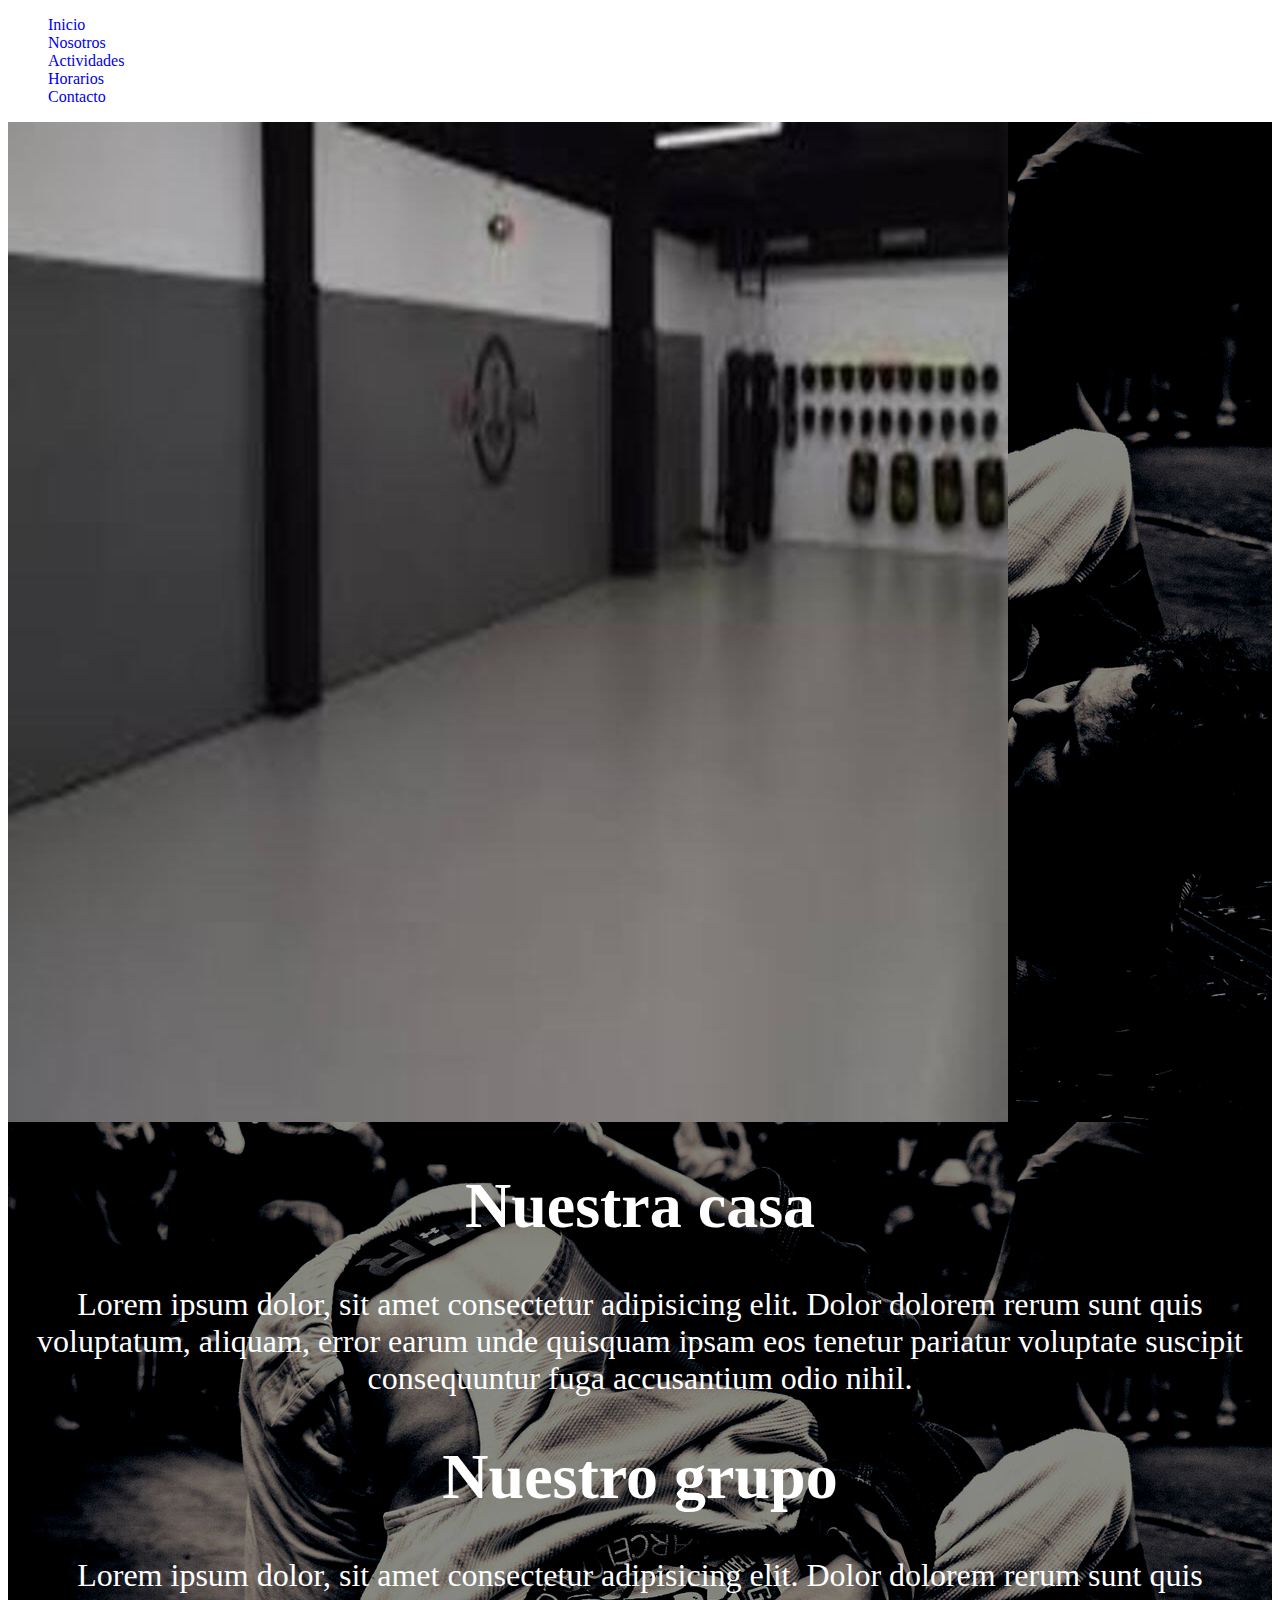
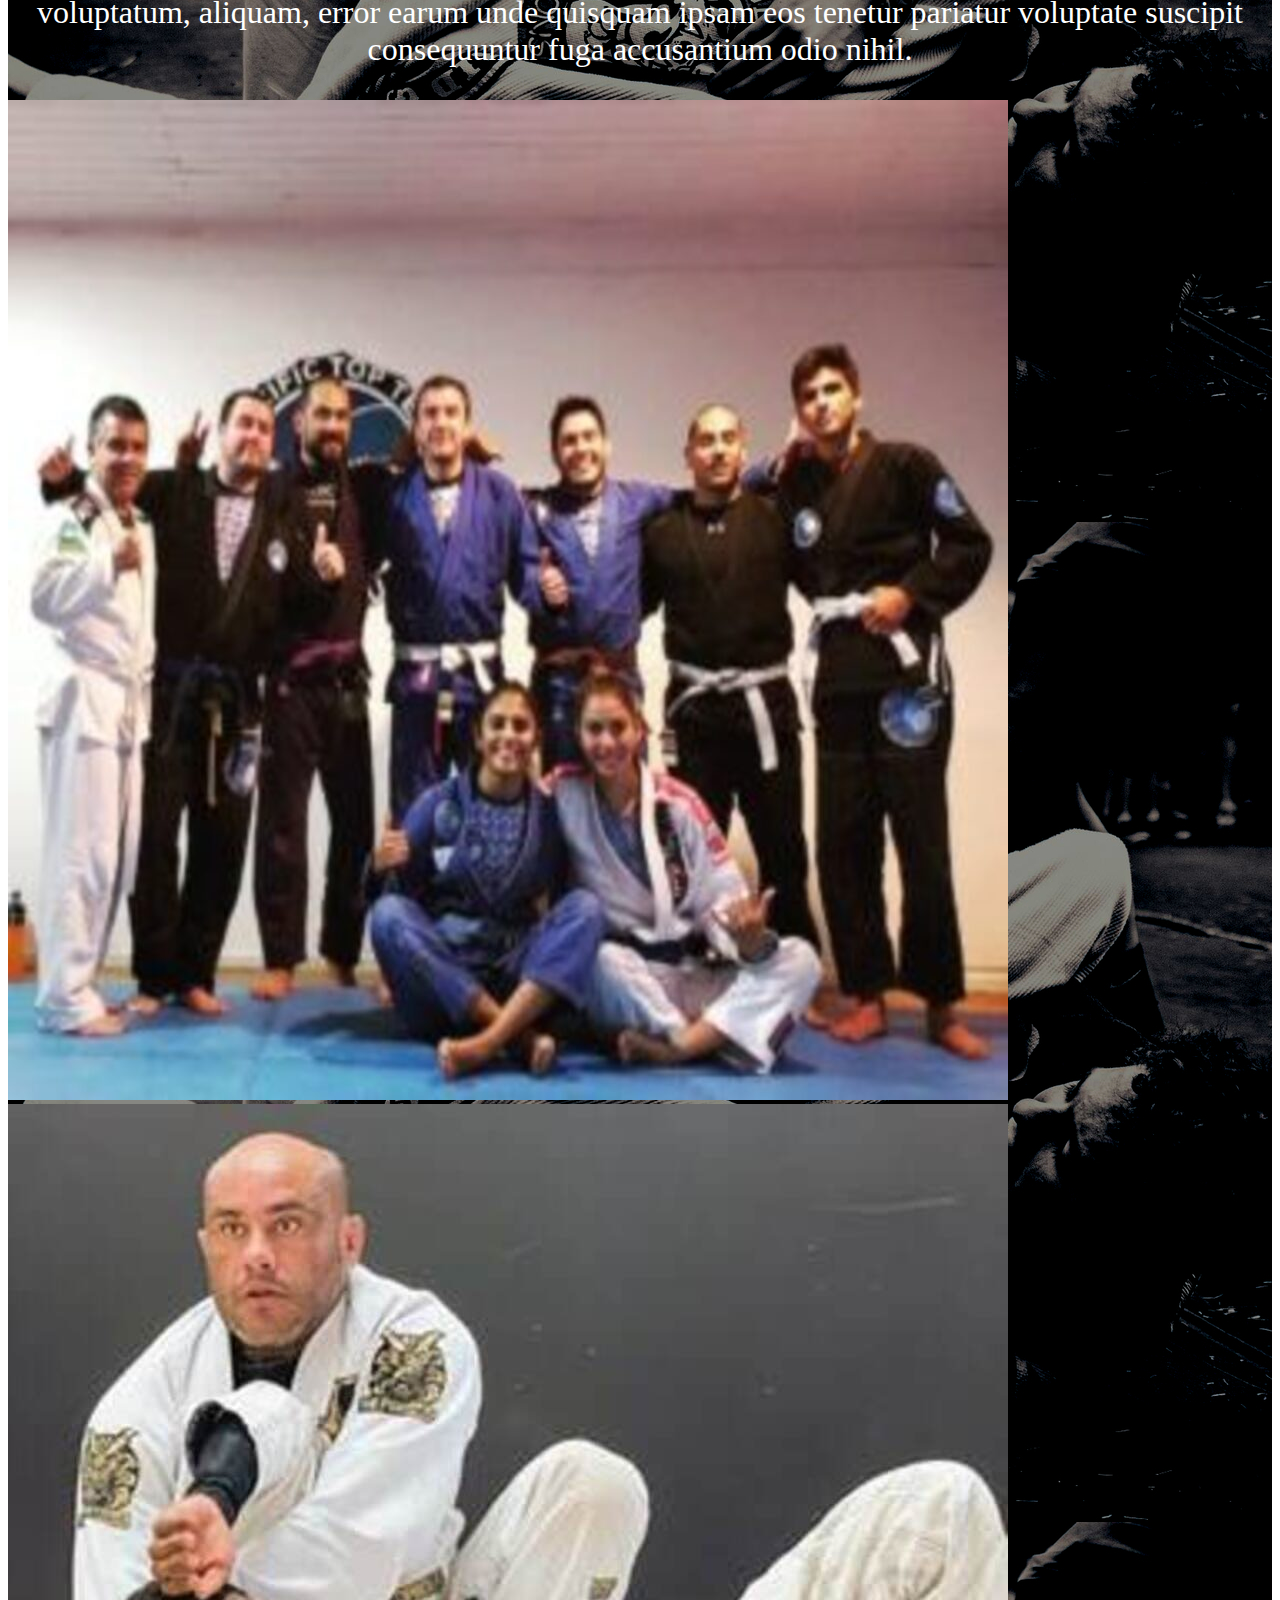
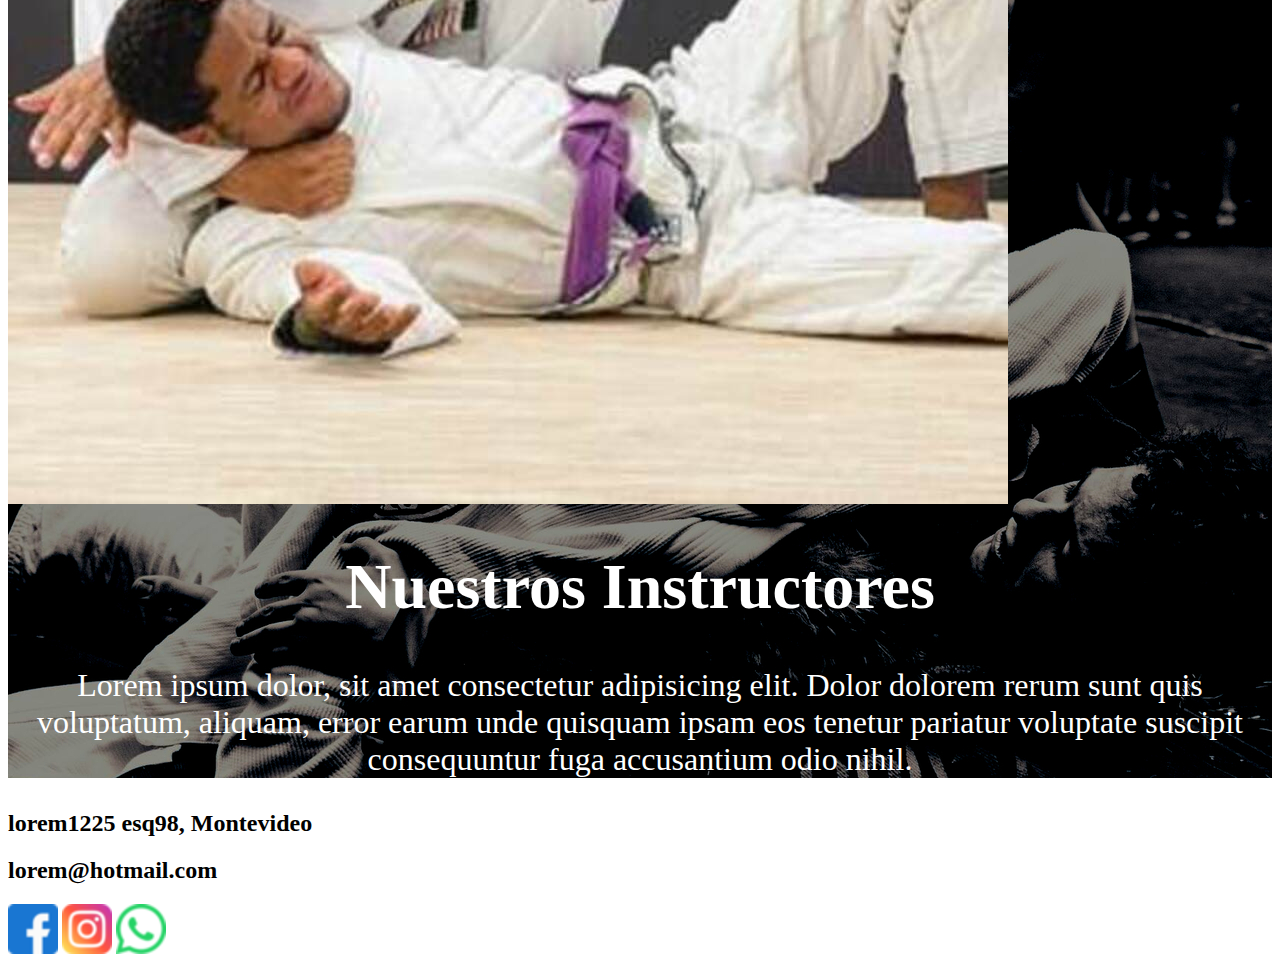
<file: pages/nosotros.html>
<!DOCTYPE html>
<html lang="en">
    <head>
        <meta charset="UTF-8">
        <meta name="viewport" content="width=device-width, initial-scale=1.0">
        <title>Document</title>
        <link href="https://cdn.jsdelivr.net/npm/bootstrap@5.3.1/dist/css/bootstrap.min.css" rel="stylesheet" integrity="sha384-4bw+/aepP/YC94hEpVNVgiZdgIC5+VKNBQNGCHeKRQN+PtmoHDEXuppvnDJzQIu9" crossorigin="anonymous">
        <link rel="stylesheet" href="../bootstrap/css/style.css">
    </head>
    <body class="col-sm-12 col-md-4 col-lg-8">
        <header class="col-sm-12 col-md-12 col-lg-8 h1 text-bg-dark p-3 ">
            <nav class="col-sm-12 col-md-4 col-lg-8" >
                <ul class="d-flex justify-content-center">
                    <li><a href="../index.html">Inicio</a></li>
                    <li><a href="#">Nosotros</a></li>
                    <li><a href="./actividades.html">Actividades</a></li>
                    <li><a href="./horarios.html">Horarios</a></li>
                    <li><a href="./contacto.html">Contacto</a></li>
                </ul>
            </nav>
        </header>
        <main class="col-sm-12 col-md-4 col-lg-8" class="sectionnosotros" >
            <article class="col-sm-12 col-md-4 col-lg-8">
                <img src="../assets/tatami.jpg" alt="Academia-blackstar">
                <div>
                    <h1>Nuestra casa</h1>
                        <p class="sectionparrafos" >Lorem ipsum dolor, sit amet consectetur adipisicing elit. Dolor dolorem rerum sunt quis voluptatum, aliquam, error earum unde quisquam ipsam eos tenetur pariatur voluptate suscipit consequuntur fuga accusantium odio nihil.</p>
                </div>
            </article>
            <article class="col-sm-12 col-md-4 col-lg-8">
                <div>
                    <h1>Nuestro grupo</h1>
                        <p class="sectionparrafos">Lorem ipsum dolor, sit amet consectetur adipisicing elit. Dolor dolorem rerum sunt quis voluptatum, aliquam, error earum unde quisquam ipsam eos tenetur pariatur voluptate suscipit consequuntur fuga accusantium odio nihil.</p>
                </div>
                <img src="../assets/familia.jpg" alt="Familia-blackstar">
            </article>
            <article class="col-sm-12 col-md-4 col-lg-8">
                <img src="../assets/instructores.jpg" alt="Instructores-blackstar">
                <div>
                    <h1>Nuestros Instructores</h1>
                        <p class="sectionparrafos">Lorem ipsum dolor, sit amet consectetur adipisicing elit. Dolor dolorem rerum sunt quis voluptatum, aliquam, error earum unde quisquam ipsam eos tenetur pariatur voluptate suscipit consequuntur fuga accusantium odio nihil.</p>
                </div>
            </article>
        </main>
        <footer class="col-sm-12 col-md-4 col-lg-8" class="sectionfooterindex">
            <div class="text-bg-dark p-3">
                <h2>lorem1225 esq98, Montevideo</h2>
                <h2>lorem@hotmail.com</h2>
            </div>
            <div  class="text-bg-dark p-3">
                <a href="https://www.facebook.com/BlackStarMontevideo/" target="_blank"><img src="../assets/facebook-social-media-icon-design-template-vector-png_126986.png" alt="facebook"></a>
                <a href="https://www.instagram.com/blackstarmvd/?hl=es" target="_blank"><img src="../assets/instagram.png" alt="instagram"></a>
                <a href="https://wa.me/+598099291809?text=¡Hola, quisiera informacion sobre Blackstar!" target="_blank"><img src="../assets/Digital_Glyph_Green.png" alt="whatsapp"></a>
            </div>
        </footer>
        <script src="https://cdn.jsdelivr.net/npm/@popperjs/core@2.11.8/dist/umd/popper.min.js" integrity="sha384-I7E8VVD/ismYTF4hNIPjVp/Zjvgyol6VFvRkX/vR+Vc4jQkC+hVqc2pM8ODewa9r" crossorigin="anonymous"></script>
    <script src="https://cdn.jsdelivr.net/npm/bootstrap@5.3.1/dist/js/bootstrap.min.js" integrity="sha384-Rx+T1VzGupg4BHQYs2gCW9It+akI2MM/mndMCy36UVfodzcJcF0GGLxZIzObiEfa" crossorigin="anonymous"></script>
    </body>
</html>
</file>
<file: css/style.css>
/**
COLORES
color: #000000
color: #4E4FEB;
color: #068FFF
color: #EEEEEE

TIPOGRAFIAS
font-family: 'Abril Fatface', cursive;
font-family: 'Bebas Neue', sans-serif;
font-family: 'Dancing Script', cursive;
**/
* {
  padding: 0;
  margin: 0;
  box-sizing: border-box;
}

/**
.sectionthehead{
    nav{
        ul{
            display: flex;
            font-size: 6rem;
            padding: 5rem;
            justify-content: space-evenly;
            li{
                a{
                    list-style: none;
                    color: #068FFF;
                    text-decoration: none;
                }
            }
        }
    }
}**/
body {
  margin: 1rem;
  background-color: black;
  background-repeat: no-repeat;
  background-size: cover;
  width: 99%;
}
body .sectionthehead nav ul {
  display: flex;
  font-size: 6rem;
  padding: 5rem;
  justify-content: space-evenly;
}
body .sectionthehead nav ul li a {
  list-style: none;
  color: #068FFF;
  text-decoration: none;
}
body main {
  background-image: url(../assets/header-fotor-editada.jpg);
}
body main section .section-lorem {
  font-size: 3rem;
  margin-top: 30rem;
  color: white;
  font-family: "Abril Fatface", cursive;
}
body main .sectionthelist {
  padding: 10rem;
  margin: 4rem;
  display: grid;
  grid-template-columns: repeat(10, 1fr);
  grid-template-rows: 50% 50%;
}
body main .sectionthelist .item1 {
  grid-column-start: 1;
  grid-column-end: 4;
  text-align: center;
}
body main .sectionthelist .item2 {
  grid-column-start: 4;
  grid-column-end: 8;
  text-align: center;
}
body main .sectionthelist .item3 {
  grid-column-start: 8;
  grid-column-end: 11;
  text-align: center;
}
body main .sectionthelist .item4 {
  grid-column-start: 1;
  grid-column-end: 5;
  text-align: center;
}
body main .sectionthelist .item5 {
  grid-column-start: 6;
  grid-column-end: 11;
  text-align: center;
}
body .sectionthefirst {
  font-size: 7rem;
  text-align: center;
  color: #4E4FEB;
  font-family: "Abril Fatface", cursive;
  width: 120%;
  height: 70rem;
  background-repeat: no-repeat;
  background-size: cover;
  background-position: 70%;
}

.bodyprincipal {
  margin: 1rem;
  background-color: black;
  background-repeat: no-repeat;
  background-size: cover;
  width: 83%;
}

footer div {
  font-size: 2rem;
  color: white;
}

.sectionfooterindex {
  padding-top: 5rem;
  margin-top: 5rem;
  display: flex;
  justify-content: space-between;
  margin-right: 1rem;
}

.sectionfooterindexindex {
  margin: 100rem;
  margin-left: 5rem;
  display: flex;
  justify-content: space-between;
  margin-right: 1rem;
}

.sectionhorarios {
  font-family: "Abril Fatface", cursive;
  font-size: 10rem;
  color: white;
  display: flex;
  flex-direction: column;
  orientation: center;
  padding: auto;
  margin: 10%;
  text-align: center;
}

.sectionnosotros article {
  display: flex;
  flex-direction: row;
  font-size: 3rem;
  color: white;
  font-family: "Bebas Neue", sans-serif;
  text-align: center;
  margin: 20rem;
  padding: 5rem;
}

.sectionconsulta {
  padding: 2rem;
  margin: 2rem;
  text-align: center;
  font-size: 3rem;
  color: white;
  font-family: "Abril Fatface", cursive;
}
.sectionconsulta h1 {
  padding: 2rem;
  margin: 2rem;
}
.sectionconsulta h2 {
  padding: 2rem;
  margin: 2rem;
}
.sectionconsulta div {
  padding: 2rem;
  margin: 2rem;
}

body main form label {
  display: block;
  margin-bottom: 1rem;
  font-size: 5rem;
}
body main form input,
body main form textarea {
  padding: 5rem;
  border: 0.0625rem solid #EEEEEE;
  border-radius: 0.25rem;
  box-sizing: border-box;
  font-size: 3rem;
  color: rgb(0, 0, 0);
}
body main form input[type=submit] {
  background-color: #4E4FEB;
  color: white;
  border: none;
  cursor: pointer;
}

/*****************media 1024px**************/
/***************media768***************/
@media (max-width: 768px) {
  header nav ul li {
    font-size: 2rem;
    list-style: none;
  }
  .sectionthehead {
    margin-right: -9rem;
  }
  .sectionhead {
    font-size: 5rem;
  }
  .section-lorem {
    font-size: 1rem;
  }
  body {
    margin-left: -5rem;
  }
  body main .sectionthelist {
    display: flex;
    flex-direction: column;
    row-gap: 2rem;
  }
  .sectionfooterindexindex div {
    margin-top: 90rem;
    display: flex;
    flex-direction: column;
  }
}
/******************media 425************/
@media (max-width: 425px) {
  header nav ul {
    display: flex;
    flex-direction: column;
    text-align: center;
  }
  header nav ul li a {
    font-size: 3rem;
  }
  body {
    margin-right: -15rem;
  }
  .sectionthelist {
    margin-left: -5rem;
  }
  .sectionfooterindexindex {
    display: grid;
    grid-template-rows: 5rem 5rem;
    justify-content: center;
    text-align: center;
  }
}

/*# sourceMappingURL=style.css.map */
</file>
<file: bootstrap/css/style.css>
ul{
    list-style: none;
}

a{
    text-decoration: none;
}

main{
    background-image: url(../../assets/header-fotor-editada.jpg);
    width: 100%;
}
.sectionparrafos{
    font-size: 2rem;
    color: white;
    text-align: center;
}

h1{
    font-size: 4rem;
    color: white;
    text-align: center;
}
</file>
